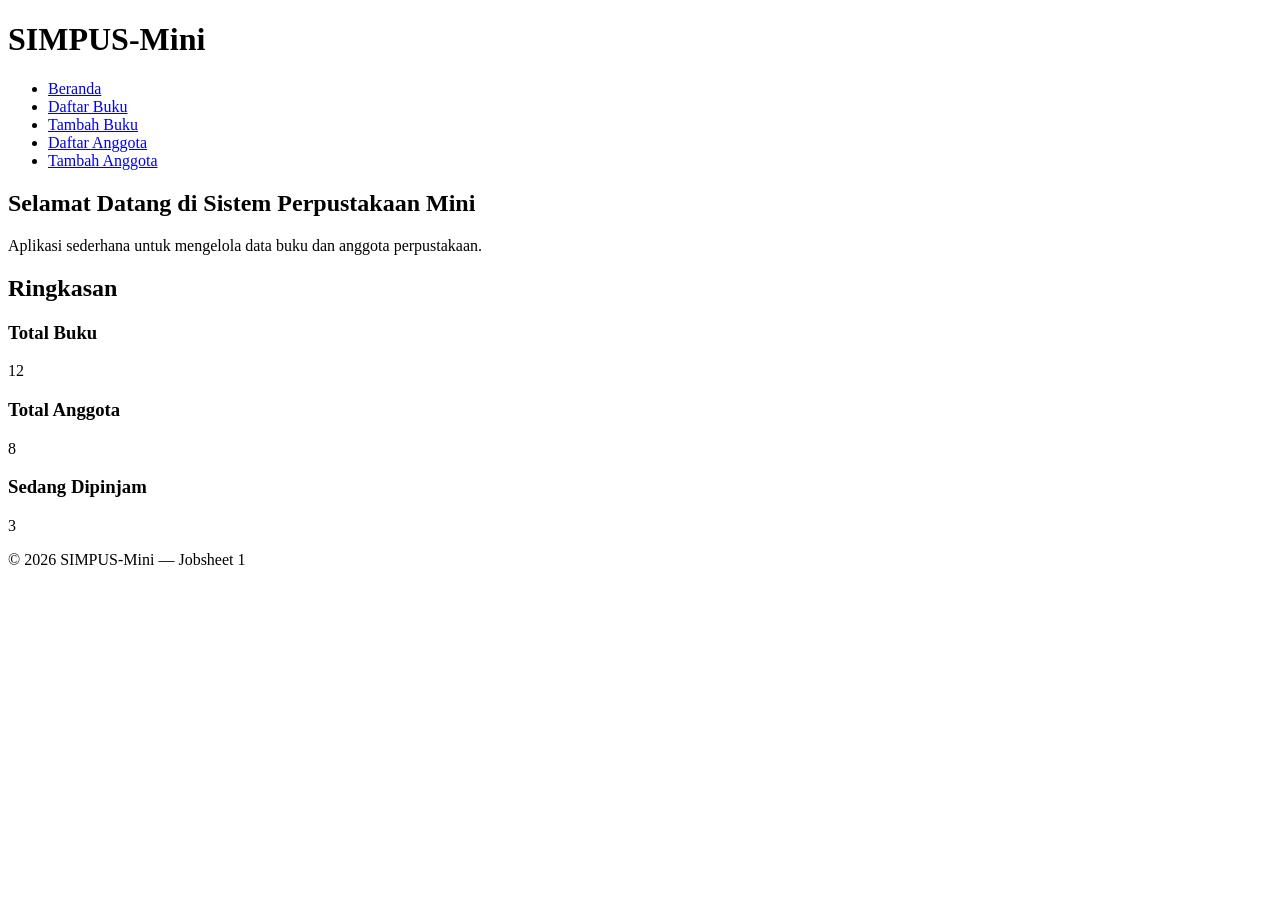
<file: jobsheet-01/index.html>
<!DOCTYPE html>
<html lang="id">
<head>
    <meta charset="UTF-8">
    <title>SIMPUS-Mini | Beranda</title>
</head>
<body>
    <header>
        <h1>SIMPUS-Mini</h1>
        <nav>
            <ul>
                <li><a href="index.html">Beranda</a></li>
                <li><a href="buku/list.html">Daftar Buku</a></li>
                <li><a href="buku/tambah.html">Tambah Buku</a></li>
                <li><a href="anggota/list.html">Daftar Anggota</a></li>
                <li><a href="anggota/tambah.html">Tambah Anggota</a></li>
            </ul>
        </nav>
    </header>

    <main>
        <section>
            <h2>Selamat Datang di Sistem Perpustakaan Mini</h2>
            <p>Aplikasi sederhana untuk mengelola data buku dan anggota perpustakaan.</p>
        </section>

        <section>
            <h2>Ringkasan</h2>
            <article>
                <h3>Total Buku</h3>
                <p>12</p>
            </article>
            <article>
                <h3>Total Anggota</h3>
                <p>8</p>
            </article>
            <article>
                <h3>Sedang Dipinjam</h3>
                <p>3</p>
            </article>
        </section>
    </main>

    <footer>
        <p>&copy; 2026 SIMPUS-Mini &mdash; Jobsheet 1</p>
    </footer>
</body>
</html>
</file>
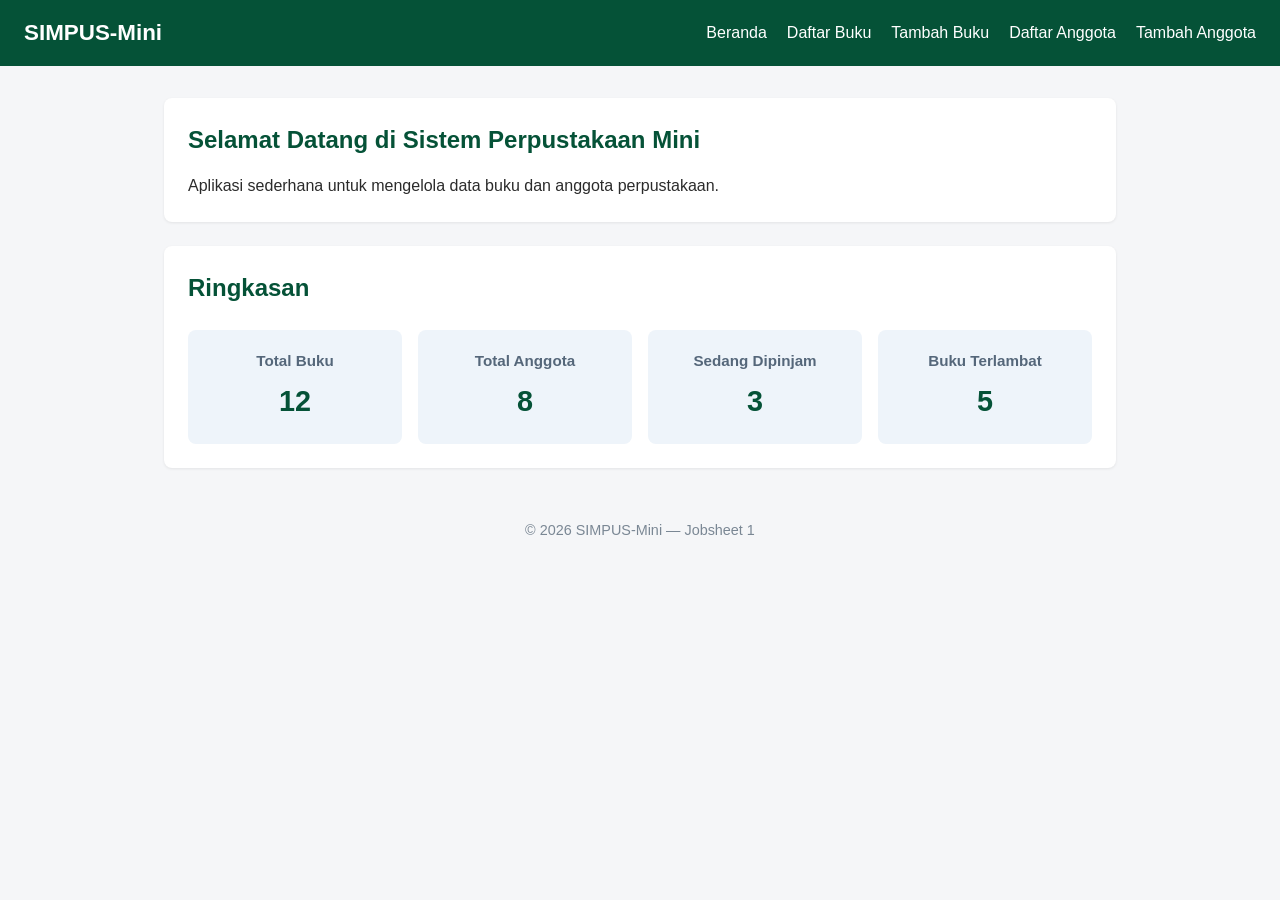
<file: jobsheet-02/index.html>
<!DOCTYPE html>
<html lang="id">
<head>
    <meta charset="UTF-8">
    <title>SIMPUS-Mini | Beranda</title>
    <link rel="stylesheet" href="assets/css/style.css">
</head>
<body>
    <header>
        <h1>SIMPUS-Mini</h1>
        <nav>
            <ul>
                <li><a href="index.html">Beranda</a></li>
                <li><a href="buku/list.html">Daftar Buku</a></li>
                <li><a href="buku/tambah.html">Tambah Buku</a></li>
                <li><a href="anggota/list.html">Daftar Anggota</a></li>
                <li><a href="anggota/tambah.html">Tambah Anggota</a></li>
            </ul>
        </nav>
    </header>

    <main>
        <section>
            <h2>Selamat Datang di Sistem Perpustakaan Mini</h2>
            <p>Aplikasi sederhana untuk mengelola data buku dan anggota perpustakaan.</p>
        </section>

        <section>
            <h2>Ringkasan</h2>
            <article>
                <h3>Total Buku</h3>
                <p>12</p>
            </article>
            <article>
                <h3>Total Anggota</h3>
                <p>8</p>
            </article>
            <article>
                <h3>Sedang Dipinjam</h3>
                <p>3</p>
            </article>
            <article>
                <h3>Buku Terlambat</h3>
                <p>5</p>
            </article>
        </section>
    </main>

    <footer>
        <p>&copy; 2026 SIMPUS-Mini &mdash; Jobsheet 1</p>
    </footer>
</body>
</html>
</file>
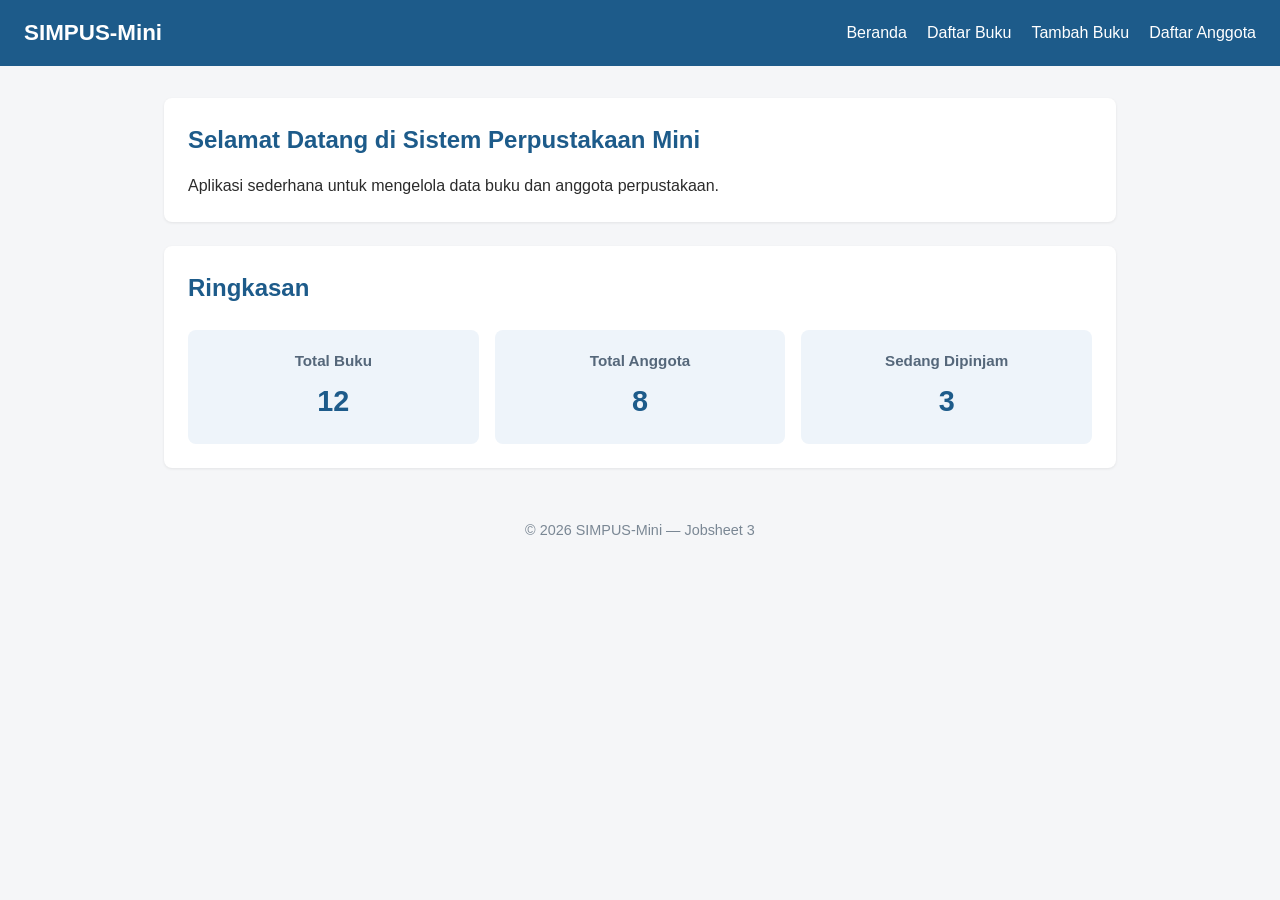
<file: jobsheet-03/index.html>
<!DOCTYPE html>
<html lang="id">
<head>
    <meta charset="UTF-8">
    <meta name="viewport" content="width=device-width, initial-scale=1">
    <title>SIMPUS-Mini | Beranda</title>
    <link rel="stylesheet" href="assets/css/style.css">
</head>
<body>
    <header>
        <h1>SIMPUS-Mini</h1>
        <input type="checkbox" id="nav-toggle" class="nav-toggle">
        <nav>
            <ul>
                <li><a href="index.html">Beranda</a></li>
                <li><a href="buku/list.html">Daftar Buku</a></li>
                <li><a href="buku/tambah.html">Tambah Buku</a></li>
                <li><a href="anggota/list.html">Daftar Anggota</a></li>
            </ul>
        </nav>
        <label for="nav-toggle" class="nav-toggle-label">&#9776;</label>
    </header>

    <main>
        <section>
            <h2>Selamat Datang di Sistem Perpustakaan Mini</h2>
            <p>Aplikasi sederhana untuk mengelola data buku dan anggota perpustakaan.</p>
        </section>

        <section>
            <h2>Ringkasan</h2>
            <article>
                <h3>Total Buku</h3>
                <p>12</p>
            </article>
            <article>
                <h3>Total Anggota</h3>
                <p>8</p>
            </article>
            <article>
                <h3>Sedang Dipinjam</h3>
                <p>3</p>
            </article>
        </section>
    </main>

    <footer>
        <p>&copy; 2026 SIMPUS-Mini &mdash; Jobsheet 3</p>
    </footer>
</body>
</html>
</file>
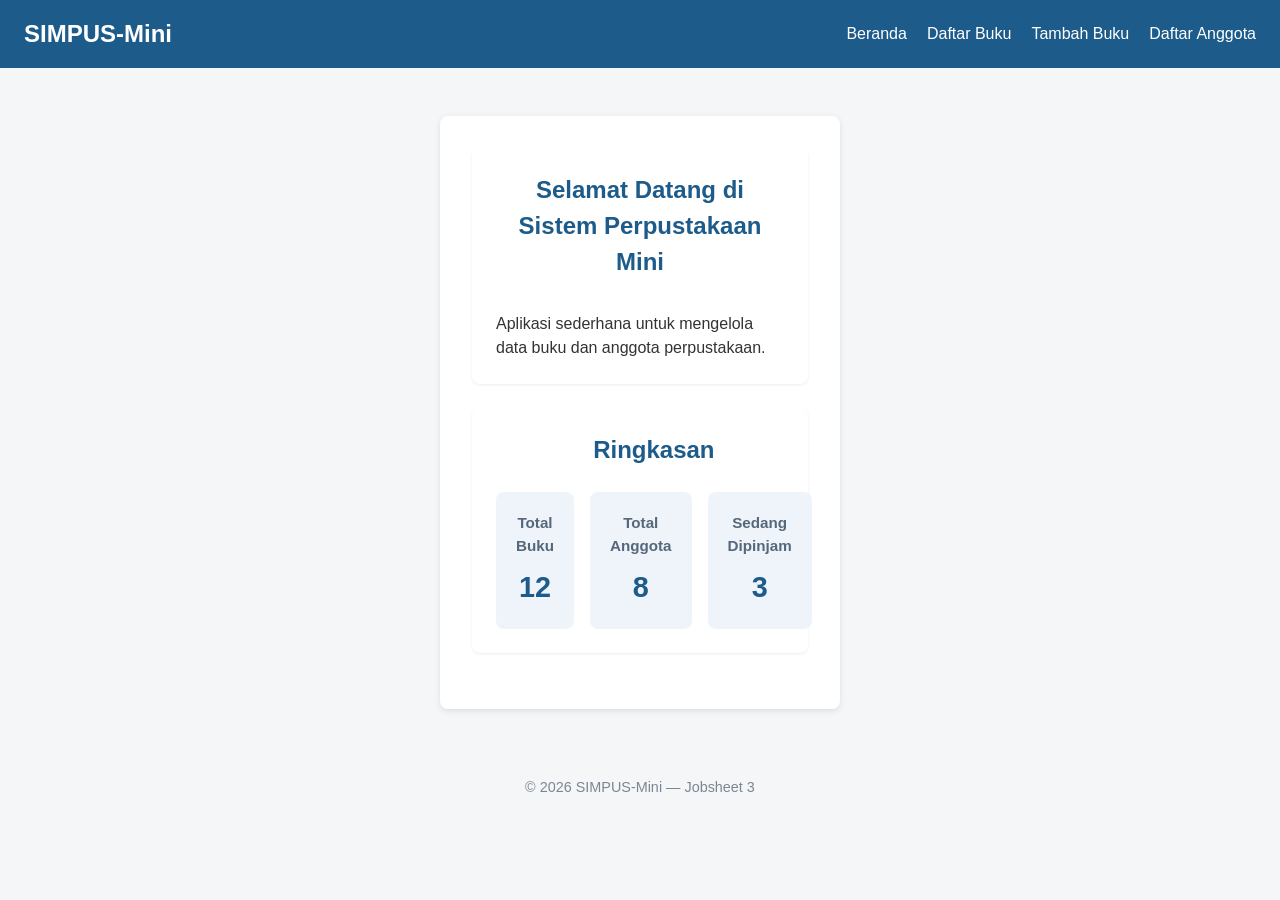
<file: jobsheet-04/index.html>
<!DOCTYPE html>
<html lang="id">
<head>
    <meta charset="UTF-8">
    <meta name="viewport" content="width=device-width, initial-scale=1">
    <title>SIMPUS-Mini | Beranda</title>
    <link rel="stylesheet" href="assets/css/style.css">
</head>
<body>
    <header>
        <h1>SIMPUS-Mini</h1>
        <input type="checkbox" id="nav-toggle" class="nav-toggle">
        <label for="nav-toggle" class="nav-toggle-label">&#9776;</label>
        <nav>
            <ul>
                <li><a href="index.html">Beranda</a></li>
                <li><a href="buku/list.html">Daftar Buku</a></li>
                <li><a href="buku/tambah.html">Tambah Buku</a></li>
                <li><a href="anggota/list.html">Daftar Anggota</a></li>
            </ul>
        </nav>
    </header>

    <main>
        <section>
            <h2>Selamat Datang di Sistem Perpustakaan Mini</h2>
            <p>Aplikasi sederhana untuk mengelola data buku dan anggota perpustakaan.</p>
        </section>

        <section>
            <h2>Ringkasan</h2>
            <article>
                <h3>Total Buku</h3>
                <p>12</p>
            </article>
            <article>
                <h3>Total Anggota</h3>
                <p>8</p>
            </article>
            <article>
                <h3>Sedang Dipinjam</h3>
                <p>3</p>
            </article>
        </section>
    </main>

    <footer>
        <p>&copy; 2026 SIMPUS-Mini &mdash; Jobsheet 3</p>
    </footer>
</body>
</html>
</file>
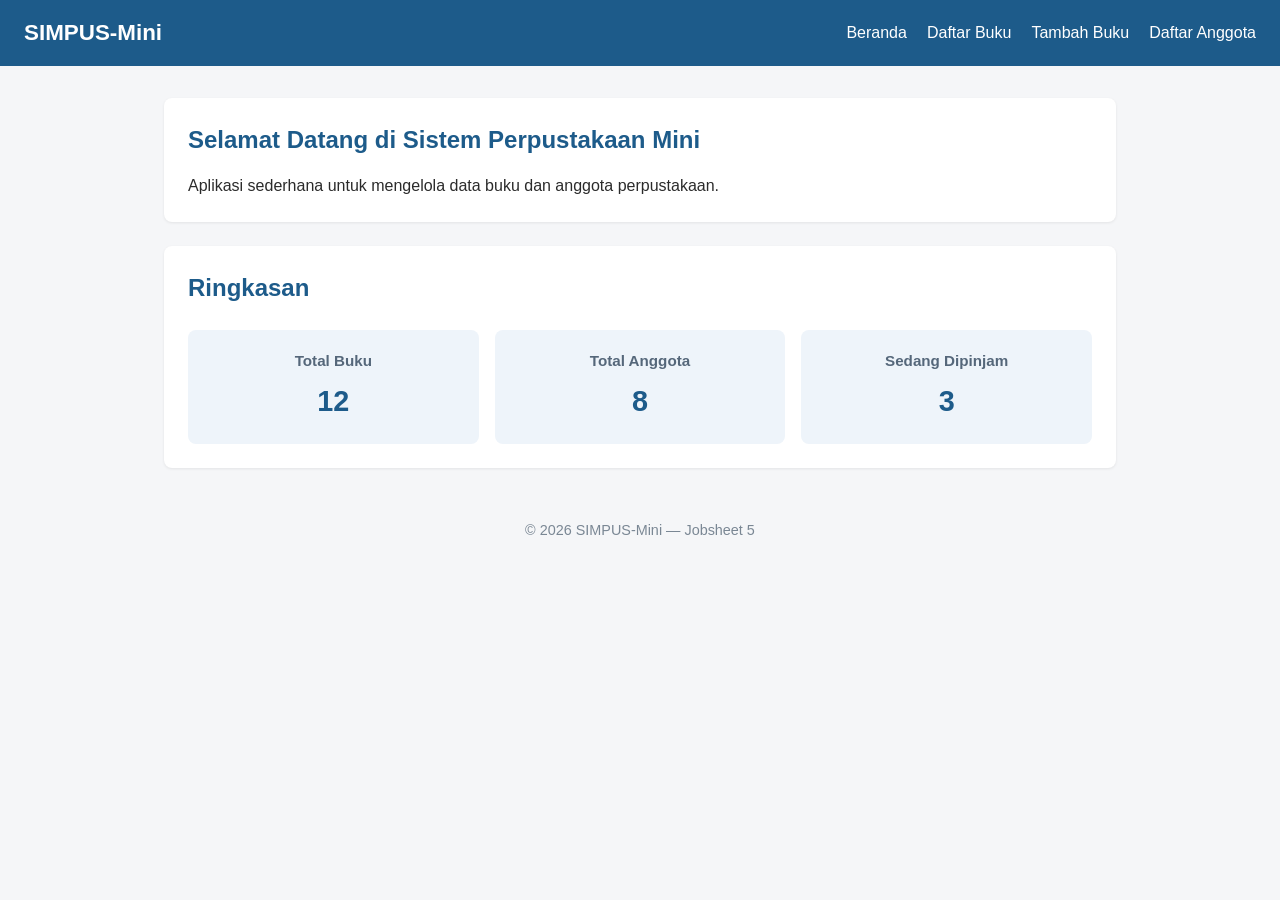
<file: jobsheet-05/index.html>
<!DOCTYPE html>
<html lang="id">
<head>
    <meta charset="UTF-8">
    <meta name="viewport" content="width=device-width, initial-scale=1">
    <title>SIMPUS-Mini | Beranda</title>
    <link rel="stylesheet" href="assets/css/style.css">
</head>
<body>
    <header>
        <h1>SIMPUS-Mini</h1>
        <button type="button" id="nav-toggle-btn" class="nav-toggle-label" aria-label="Menu">&#9776;</button>
        <nav>
            <ul>
                <li><a href="index.html">Beranda</a></li>
                <li><a href="buku/list.html">Daftar Buku</a></li>
                <li><a href="buku/tambah.html">Tambah Buku</a></li>
                <li><a href="anggota/list.html">Daftar Anggota</a></li>
            </ul>
        </nav>
    </header>

    <main>
        <section>
            <h2>Selamat Datang di Sistem Perpustakaan Mini</h2>
            <p>Aplikasi sederhana untuk mengelola data buku dan anggota perpustakaan.</p>
        </section>

        <section>
            <h2>Ringkasan</h2>
            <article>
                <h3>Total Buku</h3>
                <p>12</p>
            </article>
            <article>
                <h3>Total Anggota</h3>
                <p>8</p>
            </article>
            <article>
                <h3>Sedang Dipinjam</h3>
                <p>3</p>
            </article>
        </section>
    </main>

    <footer>
        <p>&copy; 2026 SIMPUS-Mini &mdash; Jobsheet 5</p>
    </footer>
    <script src="assets/js/app.js"></script>
</body>
</html>
</file>
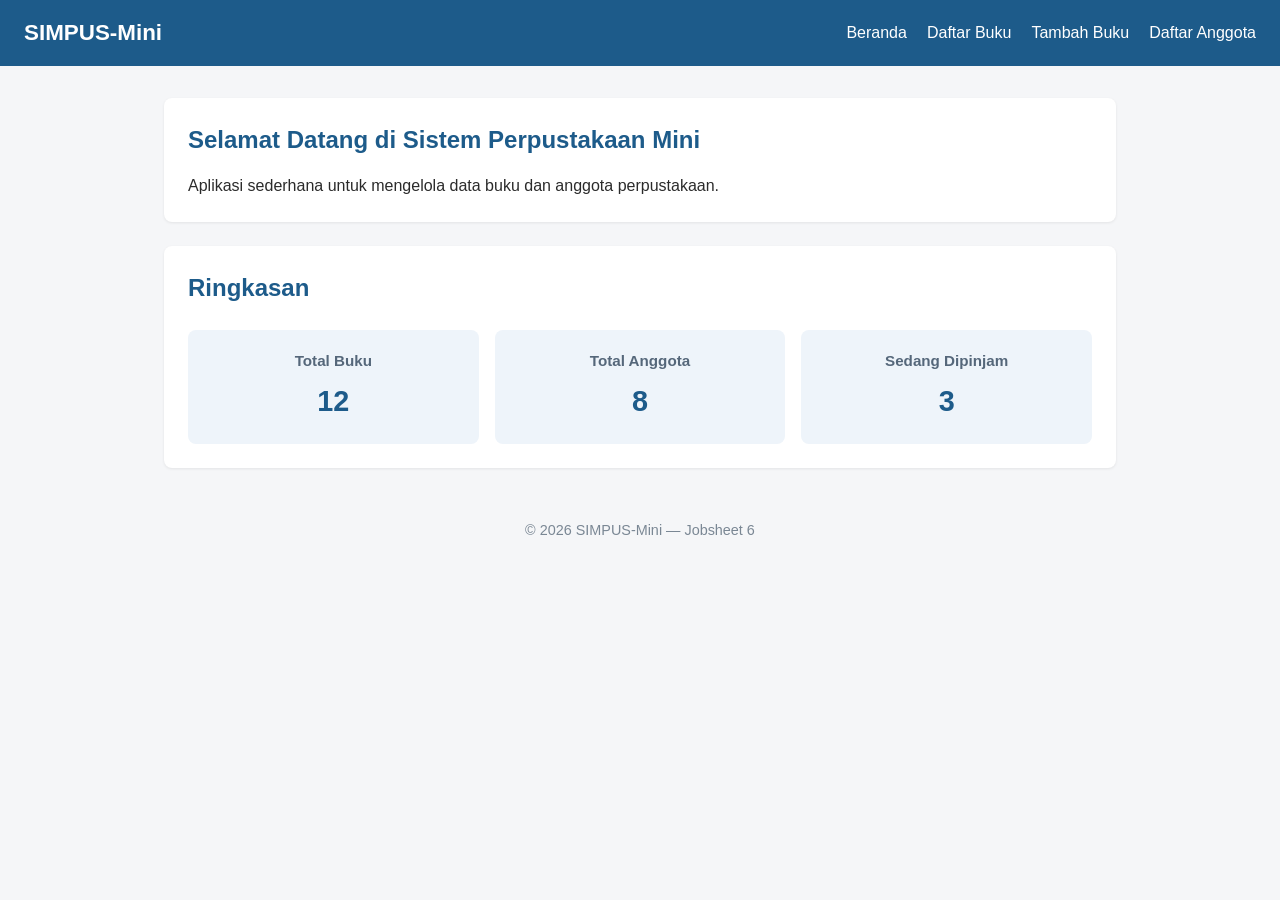
<file: jobsheet-06/index.html>
<!DOCTYPE html>
<html lang="id">
<head>
    <meta charset="UTF-8">
    <meta name="viewport" content="width=device-width, initial-scale=1">
    <title>SIMPUS-Mini | Beranda</title>
    <link rel="stylesheet" href="assets/css/style.css">
</head>
<body>
    <header>
        <h1>SIMPUS-Mini</h1>
        <button type="button" id="nav-toggle-btn" class="nav-toggle-label" aria-label="Menu">&#9776;</button>
        <nav>
            <ul>
                <li><a href="index.html">Beranda</a></li>
                <li><a href="buku/list.html">Daftar Buku</a></li>
                <li><a href="buku/tambah.html">Tambah Buku</a></li>
                <li><a href="anggota/list.html">Daftar Anggota</a></li>
            </ul>
        </nav>
    </header>

    <main>
        <section>
            <h2>Selamat Datang di Sistem Perpustakaan Mini</h2>
            <p>Aplikasi sederhana untuk mengelola data buku dan anggota perpustakaan.</p>
        </section>

        <section>
            <h2>Ringkasan</h2>
            <article>
                <h3>Total Buku</h3>
                <p>12</p>
            </article>
            <article>
                <h3>Total Anggota</h3>
                <p>8</p>
            </article>
            <article>
                <h3>Sedang Dipinjam</h3>
                <p>3</p>
            </article>
        </section>
    </main>

    <footer>
        <p>&copy; 2026 SIMPUS-Mini &mdash; Jobsheet 6</p>
    </footer>
    <script src="assets/js/app.js"></script>
    <script src="assets/js/buku.js"></script>
    <script src="assets/js/anggota.js"></script>
</body>
</html>
</file>
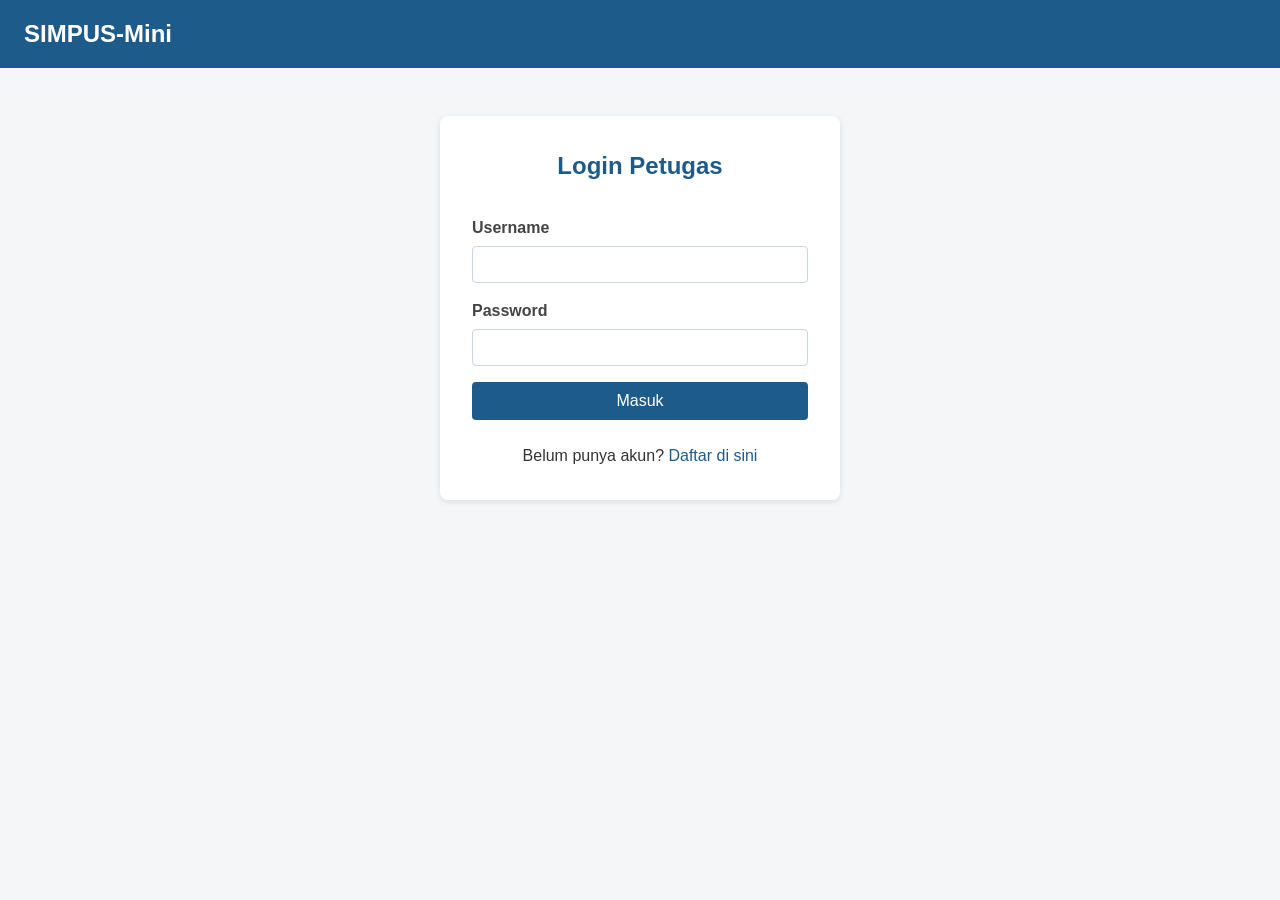
<file: jobsheet-04/login.html>
<!DOCTYPE html>
<html lang="en">
<head>
    <meta charset="UTF-8">
    <meta name="viewport" content="width=device-width, initial-scale=1.0">
    <title>Login - SIMPUS-Mini</title>
    <link rel="stylesheet" href="assets/css/style.css">
</head>
<body>
    <header>
        <h1>SIMPUS-Mini</h1>
    </header>

    <main>
        <h2>Login Petugas</h2>
        <form>
            <p>
                <label for="usernane">Username</label>
                <input type="text" name="username" id="username">
            </p>
            <p>
                <label for="password">Password</label>
                <input type="password" name="password" id="password">
            </p>
            <p>
                <button type="submit">Masuk</button>
            </p>
        </form>
        <p>
            Belum punya akun?
            <a href="#">Daftar di sini</a>
        </p>
    </main>
</body>
</html>
</file>
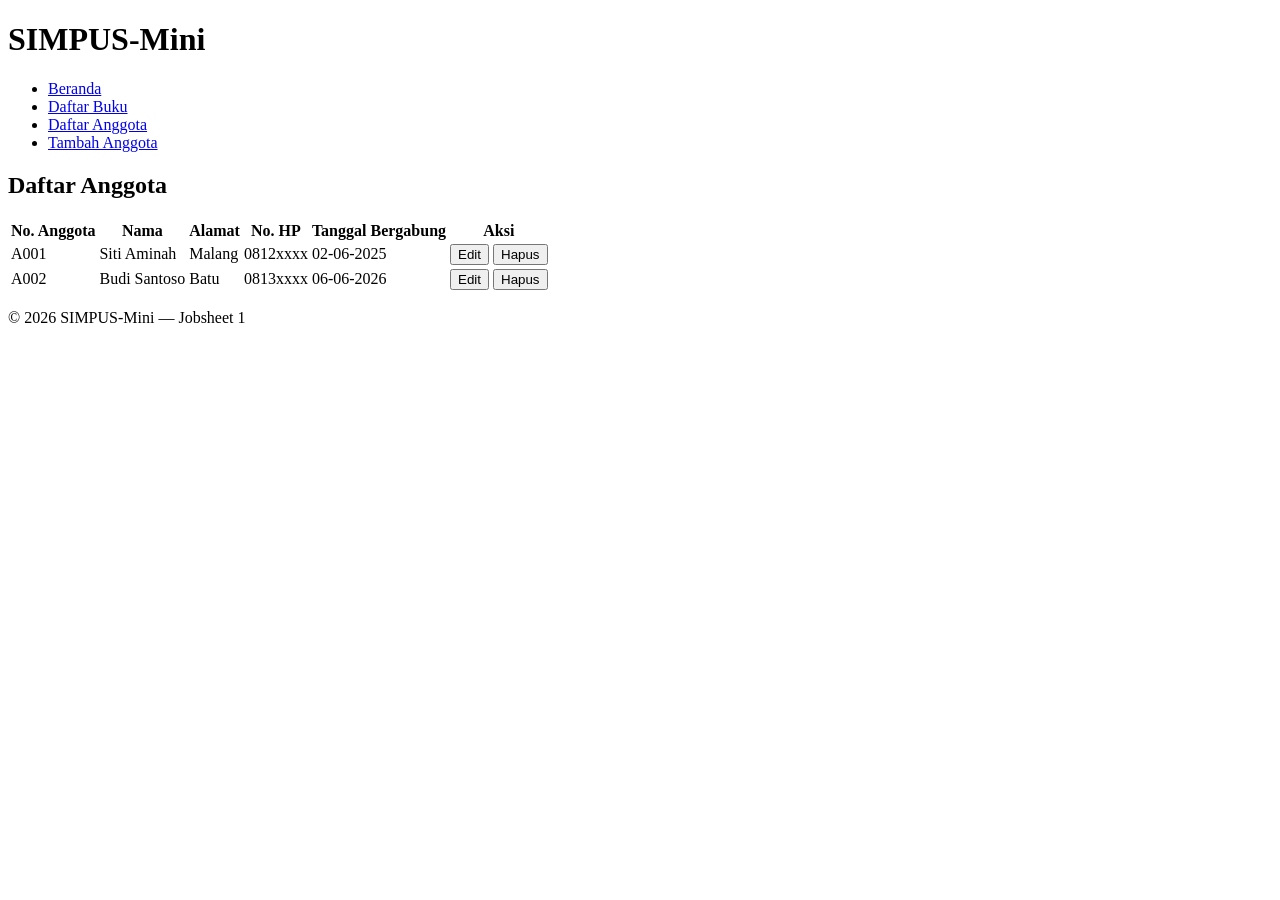
<file: jobsheet-01/anggota/list.html>
<!DOCTYPE html>
<html lang="id">
<head>
    <meta charset="UTF-8">
    <title>SIMPUS-Mini | Daftar Anggota</title>
</head>
<body>
    <header>
        <h1>SIMPUS-Mini</h1>
        <nav>
            <ul>
                <li><a href="../index.html">Beranda</a></li>
                <li><a href="../buku/list.html">Daftar Buku</a></li>
                <li><a href="list.html">Daftar Anggota</a></li>
                <li><a href="tambah.html">Tambah Anggota</a></li>
            </ul>
        </nav>
    </header>

    <main>
        <section>
            <h2>Daftar Anggota</h2>
            <table>
                <thead>
                    <tr>
                        <th>No. Anggota</th>
                        <th>Nama</th>
                        <th>Alamat</th>
                        <th>No. HP</th>
                        <th>Tanggal Bergabung</th>
                        <th>Aksi</th>
                    </tr>
                </thead>
                <tbody>
                    <tr>
                        <td>A001</td>
                        <td>Siti Aminah</td>
                        <td>Malang</td>
                        <td>0812xxxx</td>
                        <td>02-06-2025</td>
                        <td>
                            <button type="button">Edit</button>
                            <button type="button">Hapus</button>
                        </td>
                    </tr>
                    <tr>
                        <td>A002</td>
                        <td>Budi Santoso</td>
                        <td>Batu</td>
                        <td>0813xxxx</td>
                        <td>06-06-2026</td>
                        <td>
                            <button type="button">Edit</button>
                            <button type="button">Hapus</button>
                        </td>
                    </tr>
                </tbody>
            </table>
        </section>
    </main>

    <footer>
        <p>&copy; 2026 SIMPUS-Mini &mdash; Jobsheet 1</p>
    </footer>
</body>
</html>
</file>
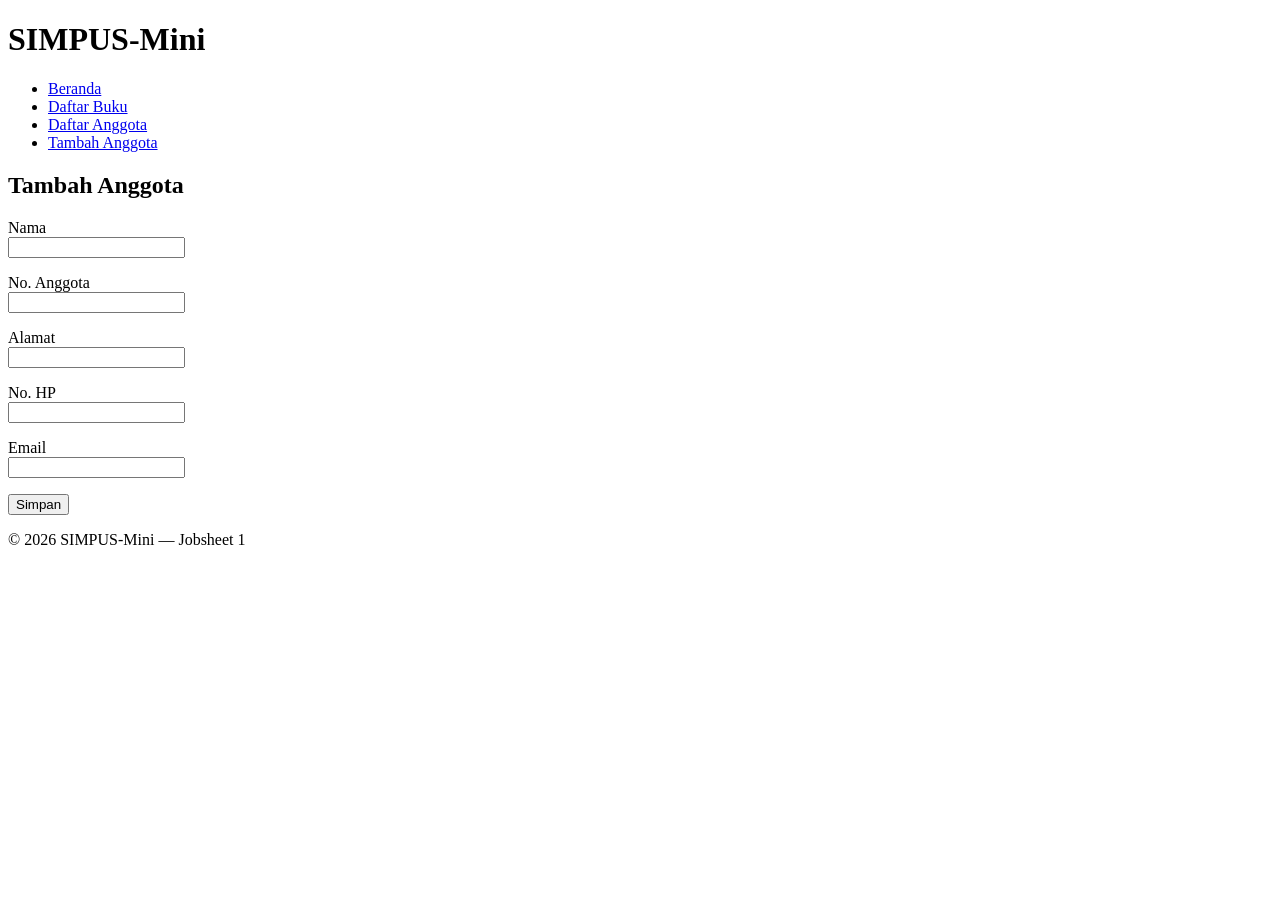
<file: jobsheet-01/anggota/tambah.html>
<!DOCTYPE html>
<html lang="id">
<head>
    <meta charset="UTF-8">
    <title>SIMPUS-Mini | Tambah Anggota</title>
</head>
<body>
    <header>
        <h1>SIMPUS-Mini</h1>
        <nav>
            <ul>
                <li><a href="../index.html">Beranda</a></li>
                <li><a href="../buku/list.html">Daftar Buku</a></li>
                <li><a href="list.html">Daftar Anggota</a></li>
                <li><a href="tambah.html">Tambah Anggota</a></li>
            </ul>
        </nav>
    </header>

    <main>
        <section>
            <h2>Tambah Anggota</h2>
            <form>
                <p>
                    <label for="nama">Nama</label><br>
                    <input type="text" id="nama" name="nama" required>
                </p>
                <p>
                    <label for="no_anggota">No. Anggota</label><br>
                    <input type="text" id="no_anggota" name="no_anggota" required>
                </p>
                <p>
                    <label for="alamat">Alamat</label><br>
                    <input type="text" id="alamat" name="alamat">
                </p>
                <p>
                    <label for="no_hp">No. HP</label><br>
                    <input type="text" id="no_hp" name="no_hp">
                </p>
                <p>
                    <label for="email">Email</label><br>
                    <input type="email" id="email" name="email">
                </p>
                <p>
                    <button type="submit">Simpan</button>
                </p>
            </form>
        </section>
    </main>

    <footer>
        <p>&copy; 2026 SIMPUS-Mini &mdash; Jobsheet 1</p>
    </footer>
</body>
</html>
</file>
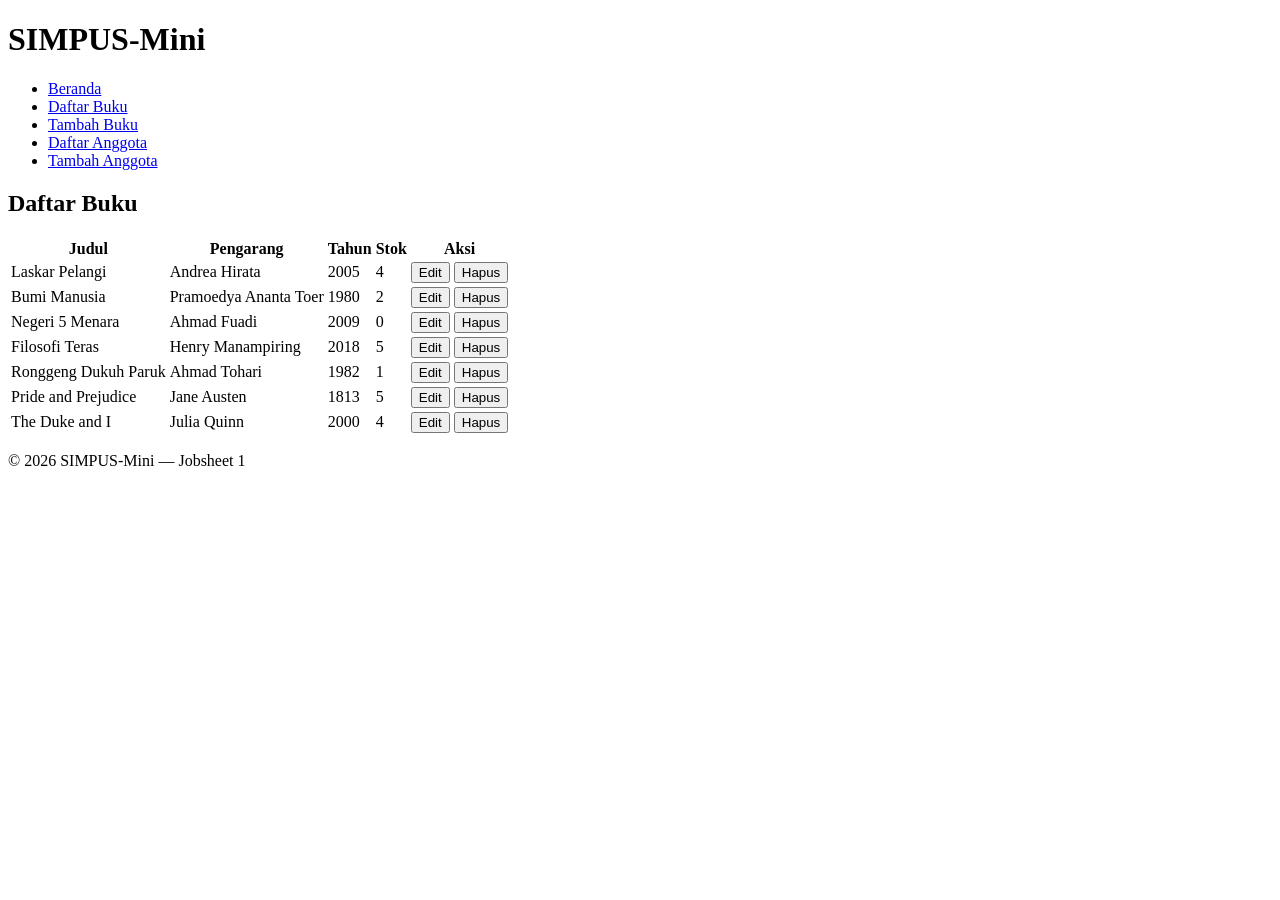
<file: jobsheet-01/buku/list.html>
<!DOCTYPE html>
<html lang="id">
<head>
    <meta charset="UTF-8">
    <title>SIMPUS-Mini | Daftar Buku</title>
</head>
<body>
    <header>
        <h1>SIMPUS-Mini</h1>
        <nav>
            <ul>
                <li><a href="../index.html">Beranda</a></li>
                <li><a href="list.html">Daftar Buku</a></li>
                <li><a href="tambah.html">Tambah Buku</a></li>
                <li><a href="../anggota/list.html">Daftar Anggota</a></li>
                <li><a href="../anggota/tambah.html">Tambah Anggota</a></li>
            </ul>
        </nav>
    </header>

    <main>
        <section>
            <h2>Daftar Buku</h2>
            <table>
                <thead>
                    <tr>
                        <th>Judul</th>
                        <th>Pengarang</th>
                        <th>Tahun</th>
                        <th>Stok</th>
                        <th>Aksi</th>
                    </tr>
                </thead>
                <tbody>
                    <tr>
                        <td>Laskar Pelangi</td>
                        <td>Andrea Hirata</td>
                        <td>2005</td>
                        <td>4</td>
                        <td>
                            <button type="button">Edit</button>
                            <button type="button">Hapus</button>
                        </td>
                    </tr>
                    <tr>
                        <td>Bumi Manusia</td>
                        <td>Pramoedya Ananta Toer</td>
                        <td>1980</td>
                        <td>2</td>
                        <td>
                            <button type="button">Edit</button>
                            <button type="button">Hapus</button>
                        </td>
                    </tr>
                    <tr>
                        <td>Negeri 5 Menara</td>
                        <td>Ahmad Fuadi</td>
                        <td>2009</td>
                        <td>0</td>
                        <td>
                            <button type="button">Edit</button>
                            <button type="button">Hapus</button>
                        </td>
                    </tr>
                    <tr>
                        <td>Filosofi Teras</td>
                        <td>Henry Manampiring</td>
                        <td>2018</td>
                        <td>5</td>
                        <td>
                            <button type="button">Edit</button>
                            <button type="button">Hapus</button>
                        </td>
                    </tr>
                    <tr>
                        <td>Ronggeng Dukuh Paruk</td>
                        <td>Ahmad Tohari</td>
                        <td>1982</td>
                        <td>1</td>
                        <td>
                            <button type="button">Edit</button>
                            <button type="button">Hapus</button>
                        </td>
                    </tr>
                    <tr>
                        <td>Pride and Prejudice</td>
                        <td>Jane Austen</td>
                        <td>1813</td>
                        <td>5</td>
                        <td>
                            <button type="button">Edit</button>
                            <button type="button">Hapus</button>
                        </td>
                    </tr>
                    <tr>
                        <td>The Duke and I</td>
                        <td>Julia Quinn</td>
                        <td>2000</td>
                        <td>4</td>
                        <td>
                            <button type="button">Edit</button>
                            <button type="button">Hapus</button>
                        </td>
                    </tr>
                </tbody>
            </table>
        </section>
    </main>

    <footer>
        <p>&copy; 2026 SIMPUS-Mini &mdash; Jobsheet 1</p>
    </footer>
</body>
</html>
</file>
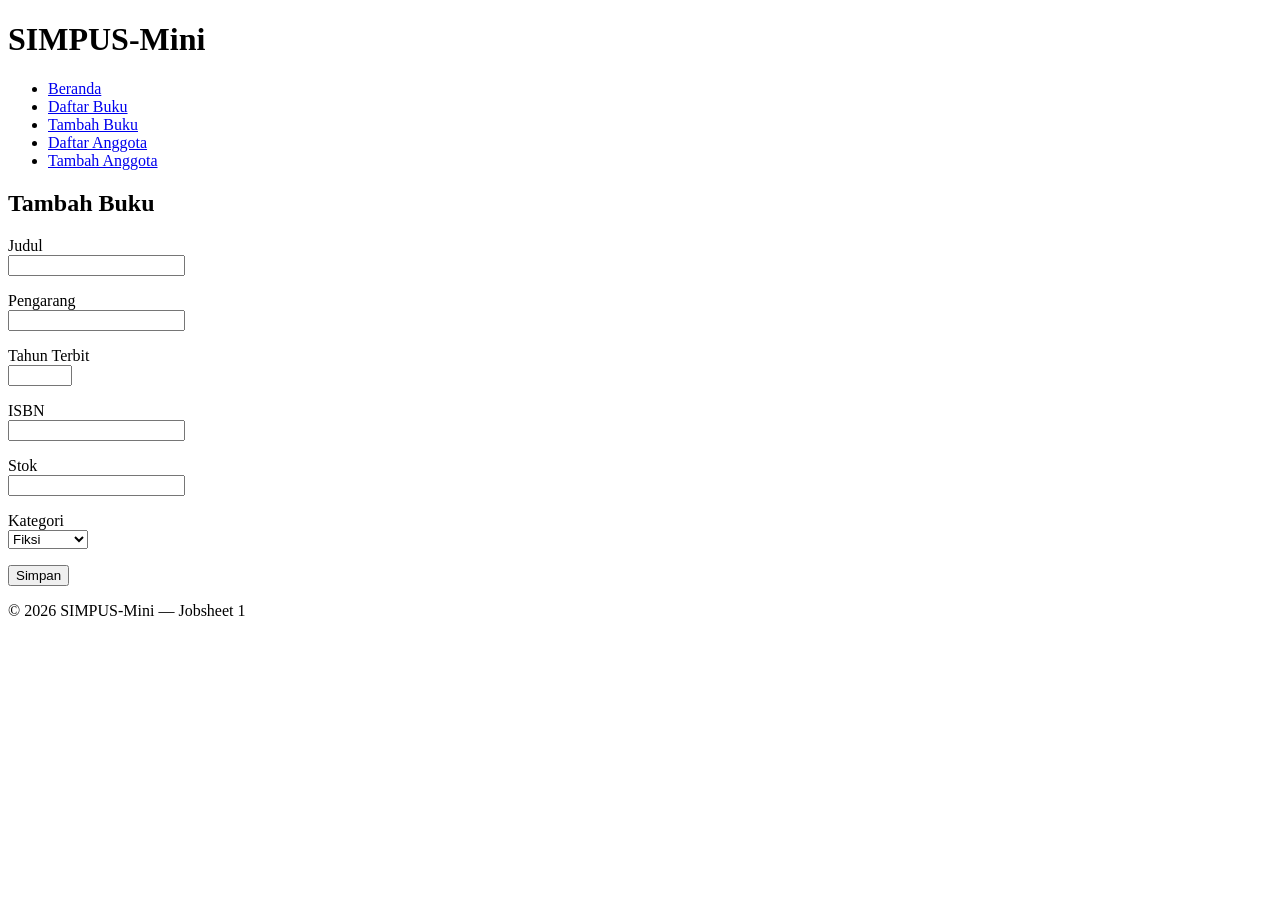
<file: jobsheet-01/buku/tambah.html>
<!DOCTYPE html>
<html lang="id">
<head>
    <meta charset="UTF-8">
    <title>SIMPUS-Mini | Tambah Buku</title>
</head>
<body>
    <header>
        <h1>SIMPUS-Mini</h1>
        <nav>
            <ul>
                <li><a href="../index.html">Beranda</a></li>
                <li><a href="list.html">Daftar Buku</a></li>
                <li><a href="tambah.html">Tambah Buku</a></li>
                <li><a href="../anggota/list.html">Daftar Anggota</a></li>
                <li><a href="../anggota/tambah.html">Tambah Anggota</a></li>
            </ul>
        </nav>
    </header>

    <main>
        <section>
            <h2>Tambah Buku</h2>
            <form>
                <p>
                    <label for="judul">Judul</label><br>
                    <input type="text" id="judul" name="judul" required>
                </p>
                <p>
                    <label for="pengarang">Pengarang</label><br>
                    <input type="text" id="pengarang" name="pengarang" required>
                </p>
                <p>
                    <label for="tahun">Tahun Terbit</label><br>
                    <input type="number" id="tahun" name="tahun" min="1900" max="2026" required>
                </p>
                <p>
                    <label for="isbn">ISBN</label><br>
                    <input type="text" id="isbn" name="isbn">
                </p>
                <p>
                    <label for="stok">Stok</label><br>
                    <input type="number" id="stok" name="stok" min="0" required>
                </p>
                <p>
                    <label for="kategori">Kategori</label><br>
                    <select id="kategori" name="kategori">
                        <option value="fiksi">Fiksi</option>
                        <option value="non-fiksi">Non-Fiksi</option>
                        <option value="referensi">Referensi</option>
                    </select>
                </p>
                <p>
                    <button type="submit">Simpan</button>
                </p>
            </form>
        </section>
    </main>

    <footer>
        <p>&copy; 2026 SIMPUS-Mini &mdash; Jobsheet 1</p>
    </footer>
</body>
</html>
</file>
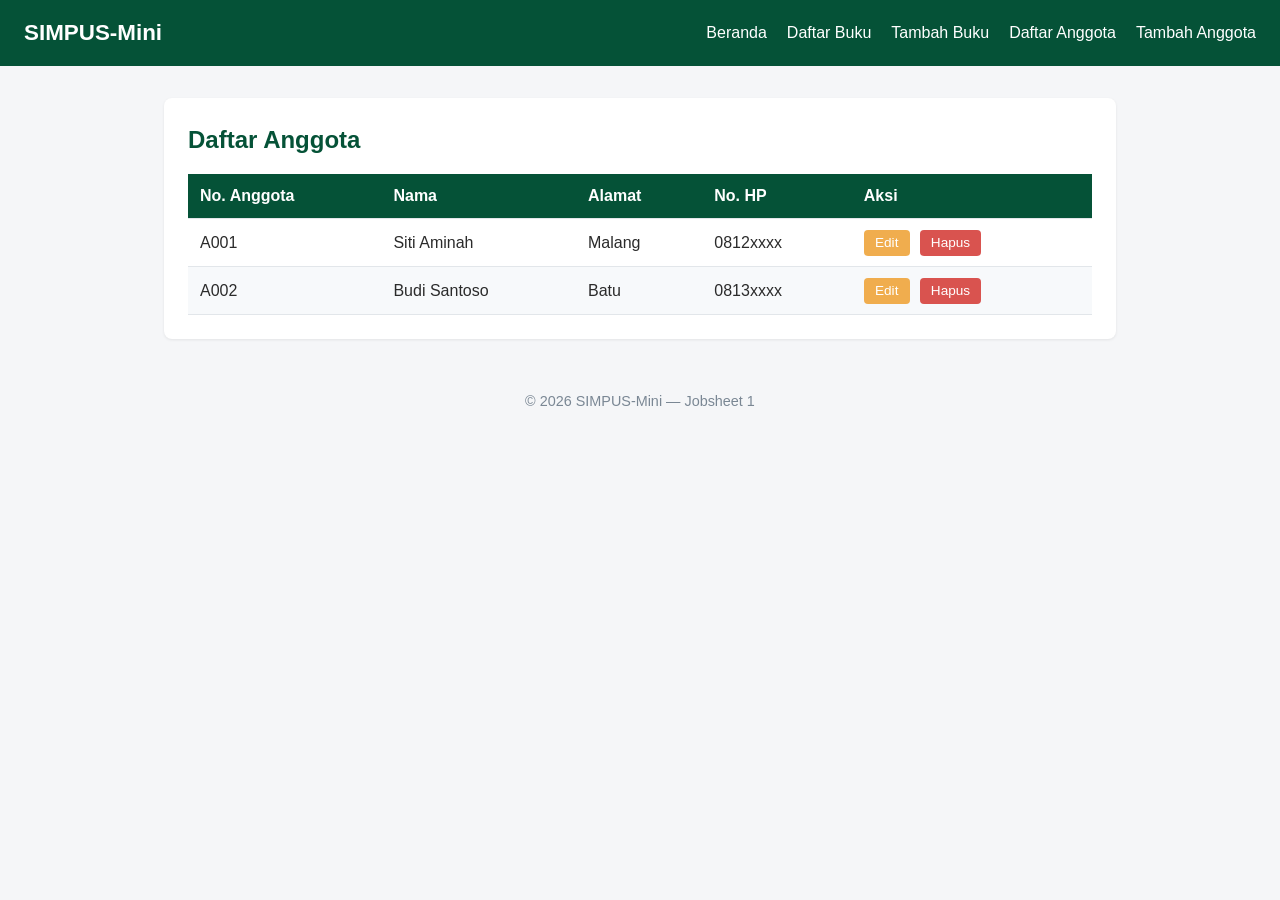
<file: jobsheet-02/anggota/list.html>
<!DOCTYPE html>
<html lang="id">
<head>
    <meta charset="UTF-8">
    <title>SIMPUS-Mini | Daftar Anggota</title>
    <link rel="stylesheet" href="../assets/css/style.css">
</head>
<body>
    <header>
        <h1>SIMPUS-Mini</h1>
        <nav>
            <ul>
                <li><a href="../index.html">Beranda</a></li>
                <li><a href="../buku/list.html">Daftar Buku</a></li>
                <li><a href="../buku/tambah.html">Tambah Buku</a></li>
                <li><a href="list.html">Daftar Anggota</a></li>
                <li><a href="tambah.html">Tambah Anggota</a></li>
            </ul>
        </nav>
    </header>

    <main>
        <section>
            <h2>Daftar Anggota</h2>
            <table>
                <thead>
                    <tr>
                        <th>No. Anggota</th>
                        <th>Nama</th>
                        <th>Alamat</th>
                        <th>No. HP</th>
                        <th>Aksi</th>
                    </tr>
                </thead>
                <tbody>
                    <tr>
                        <td>A001</td>
                        <td>Siti Aminah</td>
                        <td>Malang</td>
                        <td>0812xxxx</td>
                        <td>
                            <button type="button">Edit</button>
                            <button type="button">Hapus</button>
                        </td>
                    </tr>
                    <tr>
                        <td>A002</td>
                        <td>Budi Santoso</td>
                        <td>Batu</td>
                        <td>0813xxxx</td>
                        <td>
                            <button type="button">Edit</button>
                            <button type="button">Hapus</button>
                        </td>
                    </tr>
                </tbody>
            </table>
        </section>
    </main>

    <footer>
        <p>&copy; 2026 SIMPUS-Mini &mdash; Jobsheet 1</p>
    </footer>
</body>
</html>
</file>
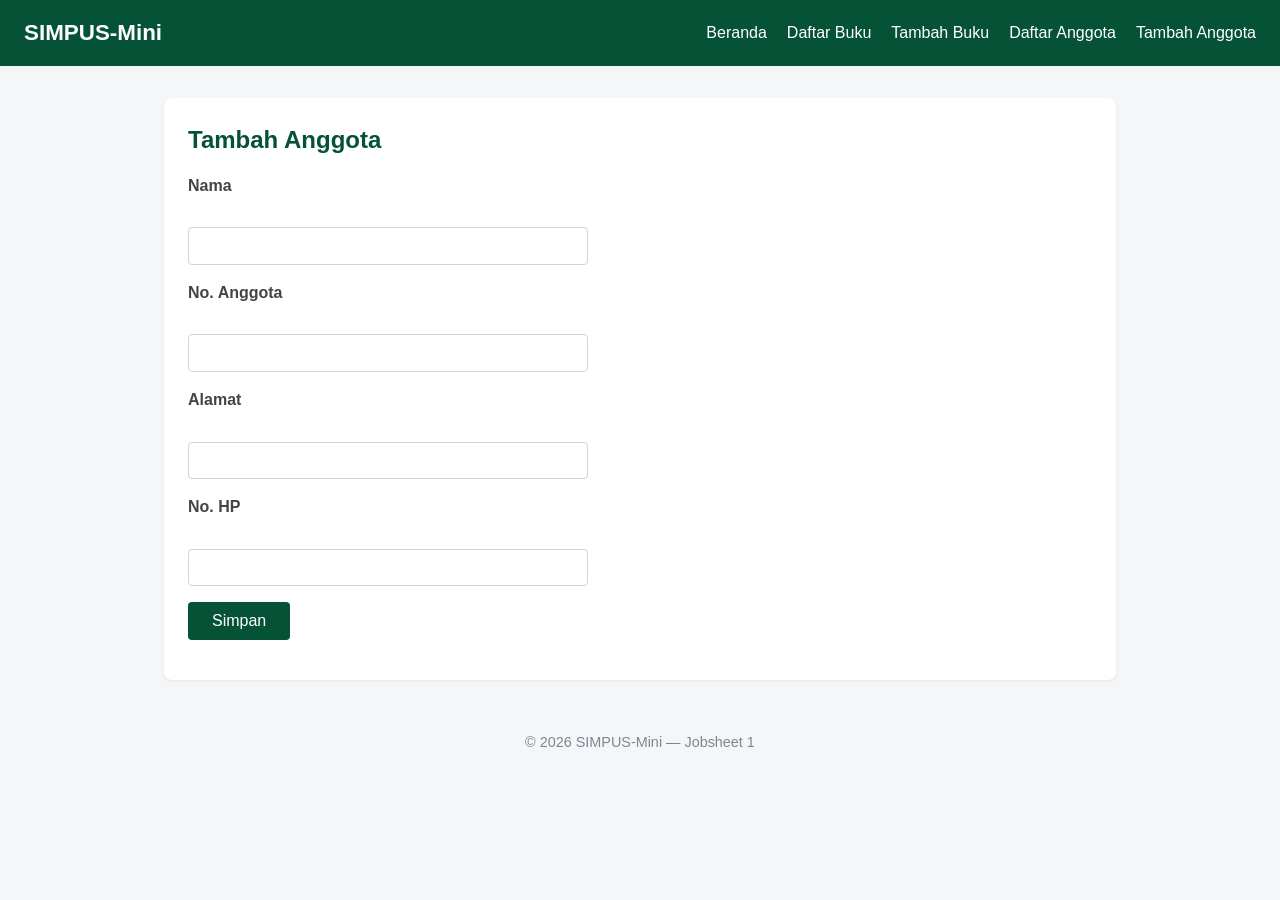
<file: jobsheet-02/anggota/tambah.html>
<!DOCTYPE html>
<html lang="id">
<head>
    <meta charset="UTF-8">
    <title>SIMPUS-Mini | Tambah Anggota</title>
    <link rel="stylesheet" href="../assets/css/style.css">
</head>
<body>
    <header>
        <h1>SIMPUS-Mini</h1>
        <nav>
            <ul>
                <li><a href="../index.html">Beranda</a></li>
                <li><a href="../buku/list.html">Daftar Buku</a></li>
                <li><a href="../buku/tambah.html">Tambah Buku</a></li>
                <li><a href="list.html">Daftar Anggota</a></li>
                <li><a href="tambah.html">Tambah Anggota</a></li>
            </ul>
        </nav>
    </header>

    <main>
        <section>
            <h2>Tambah Anggota</h2>
            <form>
                <p>
                    <label for="nama">Nama</label><br>
                    <input type="text" id="nama" name="nama" required>
                </p>
                <p>
                    <label for="no_anggota">No. Anggota</label><br>
                    <input type="text" id="no_anggota" name="no_anggota" required>
                </p>
                <p>
                    <label for="alamat">Alamat</label><br>
                    <input type="text" id="alamat" name="alamat">
                </p>
                <p>
                    <label for="no_hp">No. HP</label><br>
                    <input type="text" id="no_hp" name="no_hp">
                </p>
                <p>
                    <button type="submit">Simpan</button>
                </p>
            </form>
        </section>
    </main>

    <footer>
        <p>&copy; 2026 SIMPUS-Mini &mdash; Jobsheet 1</p>
    </footer>
</body>
</html>
</file>
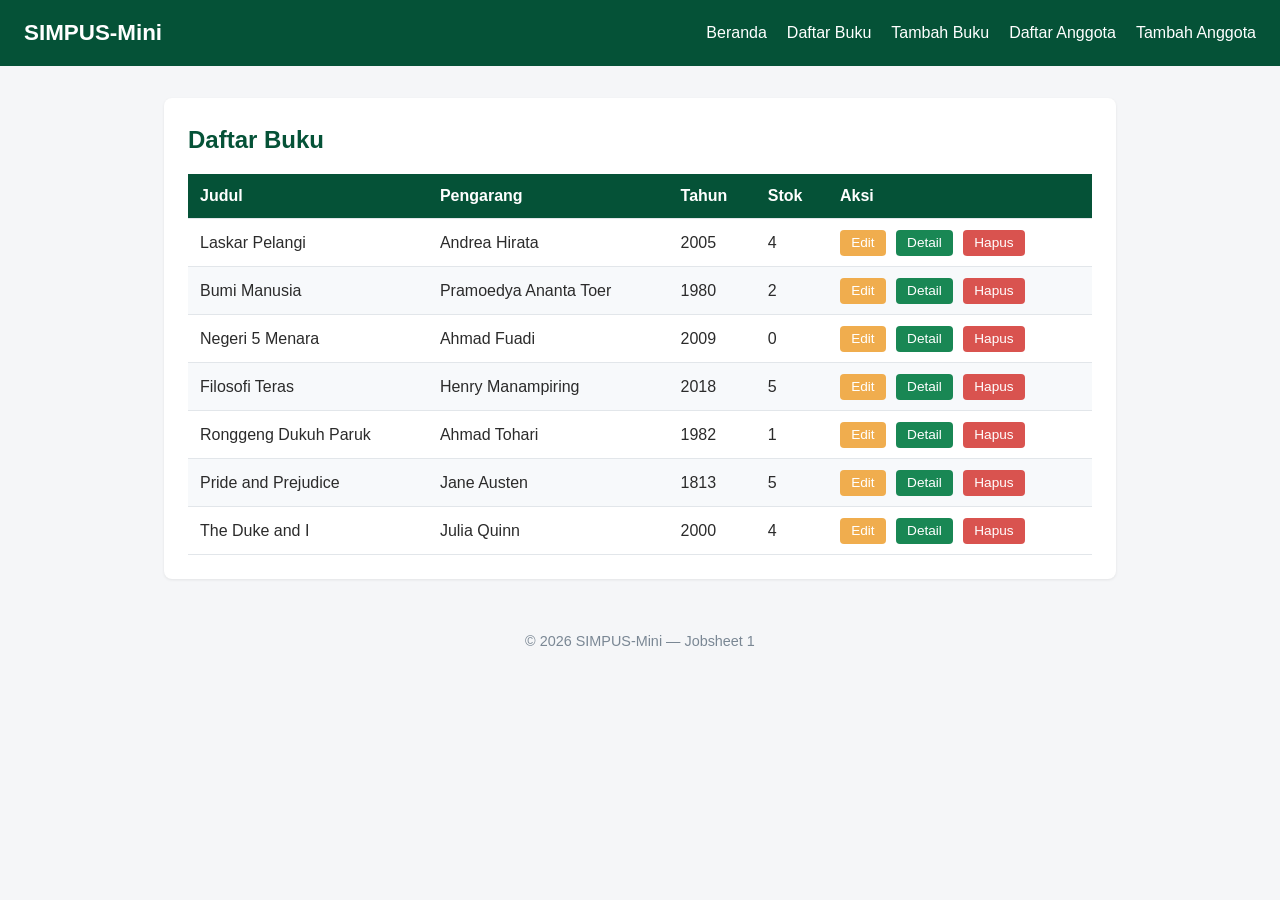
<file: jobsheet-02/buku/list.html>
<!DOCTYPE html>
<html lang="id">
<head>
    <meta charset="UTF-8">
    <title>SIMPUS-Mini | Daftar Buku</title>
    <link rel="stylesheet" href="../assets/css/style.css">
</head>
<body>
    <header>
        <h1>SIMPUS-Mini</h1>
        <nav>
            <ul>
                <li><a href="../index.html">Beranda</a></li>
                <li><a href="list.html">Daftar Buku</a></li>
                <li><a href="tambah.html">Tambah Buku</a></li>
                <li><a href="../anggota/list.html">Daftar Anggota</a></li>
                <li><a href="../anggota/tambah.html">Tambah Anggota</a></li>
            </ul>
        </nav>
    </header>

    <main>
        <section>
            <h2>Daftar Buku</h2>
            <table>
                <thead>
                    <tr>
                        <th>Judul</th>
                        <th>Pengarang</th>
                        <th>Tahun</th>
                        <th>Stok</th>
                        <th>Aksi</th>
                    </tr>
                </thead>
                <tbody>
                    <tr>
                        <td>Laskar Pelangi</td>
                        <td>Andrea Hirata</td>
                        <td>2005</td>
                        <td>4</td>
                        <td>
                            <button type="button">Edit</button>
                            <button type="button">Detail</button>
                            <button type="button">Hapus</button>
                        </td>
                    </tr>
                    <tr>
                        <td>Bumi Manusia</td>
                        <td>Pramoedya Ananta Toer</td>
                        <td>1980</td>
                        <td>2</td>
                        <td>
                            <button type="button">Edit</button>
                            <button type="button">Detail</button>
                            <button type="button">Hapus</button>
                        </td>
                    </tr>
                    <tr>
                        <td>Negeri 5 Menara</td>
                        <td>Ahmad Fuadi</td>
                        <td>2009</td>
                        <td>0</td>
                        <td>
                            <button type="button">Edit</button>
                            <button type="button">Detail</button>
                            <button type="button">Hapus</button>
                        </td>
                    </tr>
                    <tr>
                        <td>Filosofi Teras</td>
                        <td>Henry Manampiring</td>
                        <td>2018</td>
                        <td>5</td>
                        <td>
                            <button type="button">Edit</button>
                            <button type="button">Detail</button>
                            <button type="button">Hapus</button>
                        </td>
                    </tr>
                    <tr>
                        <td>Ronggeng Dukuh Paruk</td>
                        <td>Ahmad Tohari</td>
                        <td>1982</td>
                        <td>1</td>
                        <td>
                            <button type="button">Edit</button>
                            <button type="button">Detail</button>
                            <button type="button">Hapus</button>
                        </td>
                    </tr>
                    <tr>
                        <td>Pride and Prejudice</td>
                        <td>Jane Austen</td>
                        <td>1813</td>
                        <td>5</td>
                        <td>
                            <button type="button">Edit</button>
                            <button type="button">Detail</button>
                            <button type="button">Hapus</button>
                        </td>
                    </tr>
                    <tr>
                        <td>The Duke and I</td>
                        <td>Julia Quinn</td>
                        <td>2000</td>
                        <td>4</td>
                        <td>
                            <button type="button">Edit</button>
                            <button type="button">Detail</button>
                            <button type="button">Hapus</button>    
                        </td>
                    </tr>
                </tbody>
            </table>
        </section>
    </main>

    <footer>
        <p>&copy; 2026 SIMPUS-Mini &mdash; Jobsheet 1</p>
    </footer>
</body>
</html>
</file>
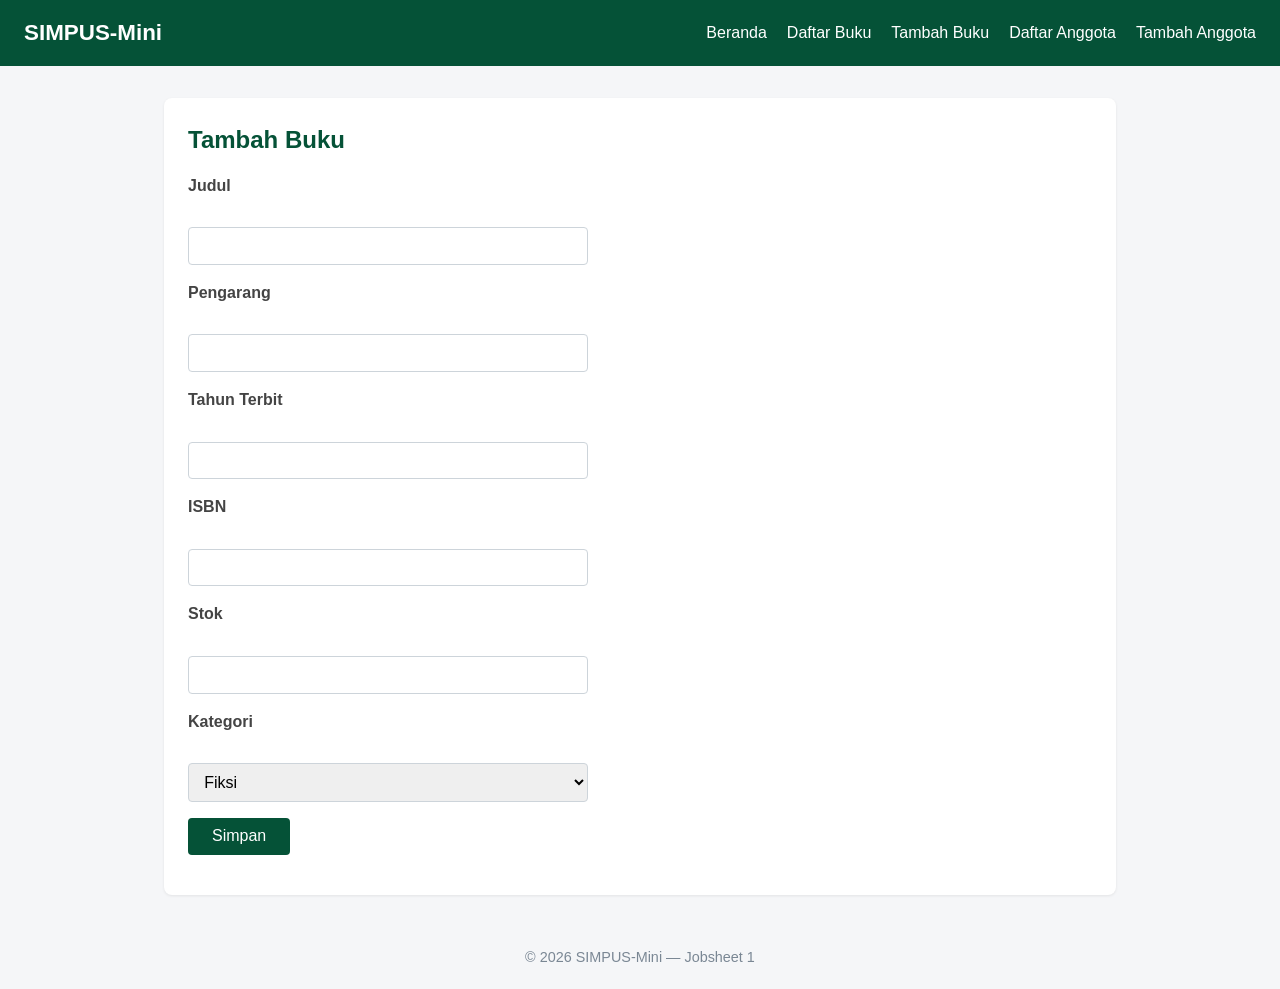
<file: jobsheet-02/buku/tambah.html>
<!DOCTYPE html>
<html lang="id">
<head>
    <meta charset="UTF-8">
    <title>SIMPUS-Mini | Tambah Buku</title>
    <link rel="stylesheet" href="../assets/css/style.css">
</head>
<body>
    <header>
        <h1>SIMPUS-Mini</h1>
        <nav>
            <ul>
                <li><a href="../index.html">Beranda</a></li>
                <li><a href="list.html">Daftar Buku</a></li>
                <li><a href="tambah.html">Tambah Buku</a></li>
                <li><a href="../anggota/list.html">Daftar Anggota</a></li>
                <li><a href="../anggota/tambah.html">Tambah Anggota</a></li>
            </ul>
        </nav>
    </header>

    <main>
        <section>
            <h2>Tambah Buku</h2>
            <form>
                <p>
                    <label for="judul">Judul</label><br>
                    <input type="text" id="judul" name="judul" required>
                </p>
                <p>
                    <label for="pengarang">Pengarang</label><br>
                    <input type="text" id="pengarang" name="pengarang" required>
                </p>
                <p>
                    <label for="tahun">Tahun Terbit</label><br>
                    <input type="number" id="tahun" name="tahun" min="1900" max="2026" required>
                </p>
                <p>
                    <label for="isbn">ISBN</label><br>
                    <input type="text" id="isbn" name="isbn">
                </p>
                <p>
                    <label for="stok">Stok</label><br>
                    <input type="number" id="stok" name="stok" min="0" required>
                </p>
                <p>
                    <label for="kategori">Kategori</label><br>
                    <select id="kategori" name="kategori">
                        <option value="fiksi">Fiksi</option>
                        <option value="non-fiksi">Non-Fiksi</option>
                        <option value="referensi">Referensi</option>
                    </select>
                </p>
                <p>
                    <button type="submit">Simpan</button>
                </p>
            </form>
        </section>
    </main>

    <footer>
        <p>&copy; 2026 SIMPUS-Mini &mdash; Jobsheet 1</p>
    </footer>
</body>
</html>
</file>
<file: jobsheet-02/assets/css/style.css>
/* ===== Reset & Base ===== */
* {
    box-sizing: border-box;
    margin: 0;
    padding: 0;
}

body {
    font-family: "Segoe UI", Arial, sans-serif;
    color: #2b2b2b;
    background-color: #f5f6f8;
    line-height: 1.5;
}

a {
    color: #055237;
    text-decoration: none;
}

a:hover {
    text-decoration: underline;
}

/* ===== Header & Navbar (Flexbox) ===== */
header {
    background-color: #055237;
    color: #fff;
    padding: 1rem 1.5rem;
    display: flex;
    align-items: center;
    justify-content: space-between;
    flex-wrap: wrap;
}

header h1 {
    font-size: 1.4rem;
}

header nav ul {
    list-style: none;
    display: flex;
    gap: 1.25rem;
}

header nav a {
    color: #fff;
    font-weight: 500;
}

/* ===== Main Layout ===== */
main {
    max-width: 1000px;
    margin: 2rem auto;
    padding: 0 1.5rem;
}

section {
    background-color: #fff;
    border-radius: 8px;
    padding: 1.5rem;
    margin-bottom: 1.5rem;
    box-shadow: 0 1px 3px rgba(0, 0, 0, 0.08);
}

section h2 {
    margin-bottom: 1rem;
    color: #055237;
}

/* ===== Kartu Statistik (CSS Grid) ===== */
main section:nth-of-type(2) {
    display: grid;
    grid-template-columns: repeat(4, 1fr);
    gap: 1rem;
}

main section:nth-of-type(2) h2 {
    grid-column: 1 / -1;
    margin-bottom: 0.5rem;
}

main section:nth-of-type(2) article {
    background-color: #eef4fa;
    border-radius: 8px;
    padding: 1.25rem;
    text-align: center;
}

main section:nth-of-type(2) article h3 {
    font-size: 0.95rem;
    color: #55677a;
    margin-bottom: 0.5rem;
}

main section:nth-of-type(2) article p {
    font-size: 1.8rem;
    font-weight: 700;
    color: #055237;
}

/* ===== Tabel ===== */
table {
    width: 100%;
    border-collapse: collapse;
}

th, td {
    text-align: left;
    padding: 0.65rem 0.75rem;
    border-bottom: 1px solid #e2e6ea;
}

thead {
    background-color: #055237;
    color: #fff;
}

tbody tr:nth-child(even) {
    background-color: #f7f9fb;
}

tbody tr:hover {
    background-color: #eef4fa;
}

td button {
    padding: 0.35rem 0.7rem;
    margin-right: 0.35rem;
    border: none;
    border-radius: 4px;
    cursor: pointer;
    font-size: 0.85rem;
}

td button:first-of-type {
    background-color: #f0ad4e;
    color: #fff;
}

td button:nth-of-type(2) {
    background-color: #198754;
    color: #fff;
}

td button:last-of-type {
    background-color: #d9534f;
    color: #fff;
}

/* ===== Form ===== */
form p {
    margin-bottom: 1rem;
}

form label {
    display: block;
    margin-bottom: 0.35rem;
    font-weight: 600;
    color: #444;
}

form input,
form select {
    width: 100%;
    max-width: 400px;
    padding: 0.55rem 0.7rem;
    border: 1px solid #cdd4da;
    border-radius: 4px;
    font-size: 1rem;
}

form button[type="submit"] {
    background-color: #055237;
    color: #fff;
    border: none;
    padding: 0.6rem 1.5rem;
    border-radius: 4px;
    font-size: 1rem;
    cursor: pointer;
}

form button[type="submit"]:hover {
    background-color: #164869;
}

/* ===== Footer ===== */
footer {
    text-align: center;
    padding: 1.25rem;
    color: #7a8794;
    font-size: 0.9rem;
}
</file>
<file: jobsheet-03/assets/css/style.css>
/* ===== Reset & Base ===== */
* {
    box-sizing: border-box;
    margin: 0;
    padding: 0;
}

body {
    font-family: "Segoe UI", Arial, sans-serif;
    color: #2b2b2b;
    background-color: #f5f6f8;
    line-height: 1.5;
}

a {
    color: #1d5b8a;
    text-decoration: none;
}

a:hover {
    text-decoration: underline;
}

/* ===== Header & Navbar (Flexbox) ===== */
header {
    background-color: #1d5b8a;
    color: #fff;
    padding: 1rem 1.5rem;
    display: flex;
    align-items: center;
    justify-content: space-between;
    flex-wrap: wrap;
}

header h1 {
    font-size: 1.4rem;
}

header nav ul {
    list-style: none;
    display: flex;
    gap: 1.25rem;
}

header nav a {
    color: #fff;
    font-weight: 500;
}

/* ===== Main Layout ===== */
main {
    max-width: 1000px;
    margin: 2rem auto;
    padding: 0 1.5rem;
}

section {
    background-color: #fff;
    border-radius: 8px;
    padding: 1.5rem;
    margin-bottom: 1.5rem;
    box-shadow: 0 1px 3px rgba(0, 0, 0, 0.08);
}

section h2 {
    margin-bottom: 1rem;
    color: #1d5b8a;
}

/* ===== Kartu Statistik (CSS Grid) ===== */
main section:nth-of-type(2) {
    display: grid;
    grid-template-columns: repeat(3, 1fr);
    gap: 1rem;
}

main section:nth-of-type(2) h2 {
    grid-column: 1 / -1;
    margin-bottom: 0.5rem;
}

main section:nth-of-type(2) article {
    background-color: #eef4fa;
    border-radius: 8px;
    padding: 1.25rem;
    text-align: center;
}

main section:nth-of-type(2) article h3 {
    font-size: 0.95rem;
    color: #55677a;
    margin-bottom: 0.5rem;
}

main section:nth-of-type(2) article p {
    font-size: 1.8rem;
    font-weight: 700;
    color: #1d5b8a;
}

/* ===== Tabel ===== */
table {
    width: 100%;
    border-collapse: collapse;
}

th, td {
    text-align: left;
    padding: 0.65rem 0.75rem;
    border-bottom: 1px solid #e2e6ea;
}

thead {
    background-color: #1d5b8a;
    color: #fff;
}

tbody tr:nth-child(even) {
    background-color: #f7f9fb;
}

tbody tr:hover {
    background-color: #eef4fa;
}

td button {
    padding: 0.35rem 0.7rem;
    margin-right: 0.35rem;
    border: none;
    border-radius: 4px;
    cursor: pointer;
    font-size: 0.85rem;
}

td button:first-of-type {
    background-color: #f0ad4e;
    color: #fff;
}

td button:last-of-type {
    background-color: #d9534f;
    color: #fff;
}

/* ===== Form ===== */
form p {
    margin-bottom: 1rem;
}

form label {
    display: block;
    margin-bottom: 0.35rem;
    font-weight: 600;
    color: #444;
}

form input,
form select {
    width: 100%;
    max-width: 400px;
    padding: 0.55rem 0.7rem;
    border: 1px solid #cdd4da;
    border-radius: 4px;
    font-size: 1rem;
}

form button[type="submit"] {
    background-color: #1d5b8a;
    color: #fff;
    border: none;
    padding: 0.6rem 1.5rem;
    border-radius: 4px;
    font-size: 1rem;
    cursor: pointer;
}

form button[type="submit"]:hover {
    background-color: #164869;
}

/* ===== Footer ===== */
footer {
    text-align: center;
    padding: 1.25rem;
    color: #7a8794;
    font-size: 0.9rem;
}

/* ===== Tabel Responsif ===== */
.table-responsive {
    overflow-x: auto;
}

/* ===== Hamburger Menu (checkbox hack) ===== */
.nav-toggle {
    display: none;
}

.nav-toggle-label {
    display: none;
    font-size: 1.6rem;
    color: #fff;
    cursor: pointer;
}

/* ===== Responsive Breakpoints ===== */

/* Tablet ke bawah */
@media (max-width: 900px) {
    main section:nth-of-type(2) {
        grid-template-columns: repeat(2, 1fr);
    }
}

/* Mobile */
@media (max-width: 480px) {
    header {
        position: relative;
    }

    .nav-toggle-label {
        display: block;
    }

    header nav {
        display: none;
        width: 100%;
        order: 3;
        margin-top: 1rem;
    }

    .nav-toggle:checked ~ nav {
        display: block;
    }

    header nav ul {
        flex-direction: column;
        gap: 0.75rem;
    }

    main section:nth-of-type(2) {
        grid-template-columns: 1fr;
    }

    form input,
    form select {
        max-width: 100%;
    }
}

@media (min-width:1400px) {
    main {
        max-width: 1300px;
    }
}
</file>
<file: jobsheet-04/assets/css/style.css>
/* ===== Reset & Base ===== */
* {
    box-sizing: border-box;
    margin: 0;
    padding: 0;
}

body {
    font-family: "Segoe UI", Arial, sans-serif;
    color: #2b2b2b;
    background-color: #f5f6f8;
    line-height: 1.5;
}

a {
    color: #1d5b8a;
    text-decoration: none;
}

a:hover {
    text-decoration: underline;
}

/* ===== Header & Navbar (Flexbox) ===== */
header {
    background-color: #1d5b8a;
    color: #fff;
    padding: 1rem 1.5rem;
    display: flex;
    align-items: center;
    justify-content: space-between;
    flex-wrap: wrap;
}

header h1 {
    font-size: 1.4rem;
}

header nav ul {
    list-style: none;
    display: flex;
    gap: 1.25rem;
}

header nav a {
    color: #fff;
    font-weight: 500;
}

/* ===== Main Layout ===== */
main {
    max-width: 1000px;
    margin: 2rem auto;
    padding: 0 1.5rem;
}

section {
    background-color: #fff;
    border-radius: 8px;
    padding: 1.5rem;
    margin-bottom: 1.5rem;
    box-shadow: 0 1px 3px rgba(0, 0, 0, 0.08);
}

section h2 {
    margin-bottom: 1rem;
    color: #1d5b8a;
}

/* ===== Kartu Statistik (CSS Grid) ===== */
main section:nth-of-type(2) {
    display: grid;
    grid-template-columns: repeat(3, 1fr);
    gap: 1rem;
}

main section:nth-of-type(2) h2 {
    grid-column: 1 / -1;
    margin-bottom: 0.5rem;
}

main section:nth-of-type(2) article {
    background-color: #eef4fa;
    border-radius: 8px;
    padding: 1.25rem;
    text-align: center;
}

main section:nth-of-type(2) article h3 {
    font-size: 0.95rem;
    color: #55677a;
    margin-bottom: 0.5rem;
}

main section:nth-of-type(2) article p {
    font-size: 1.8rem;
    font-weight: 700;
    color: #1d5b8a;
}

/* ===== Tabel ===== */
table {
    width: 100%;
    border-collapse: collapse;
}

th, td {
    text-align: left;
    padding: 0.65rem 0.75rem;
    border-bottom: 1px solid #e2e6ea;
}

thead {
    background-color: #1d5b8a;
    color: #fff;
}

tbody tr:nth-child(even) {
    background-color: #f7f9fb;
}

tbody tr:hover {
    background-color: #eef4fa;
}

td button {
    padding: 0.35rem 0.7rem;
    margin-right: 0.35rem;
    border: none;
    border-radius: 4px;
    cursor: pointer;
    font-size: 0.85rem;
}

td button:first-of-type {
    background-color: #f0ad4e;
    color: #fff;
}

td button:last-of-type {
    background-color: #d9534f;
    color: #fff;
}

/* ===== Form ===== */
form p {
    margin-bottom: 1rem;
}

form label {
    display: block;
    margin-bottom: 0.35rem;
    font-weight: 600;
    color: #444;
}

form input,
form select {
    width: 100%;
    max-width: 400px;
    padding: 0.55rem 0.7rem;
    border: 1px solid #cdd4da;
    border-radius: 4px;
    font-size: 1rem;
}

form button[type="submit"] {
    background-color: #1d5b8a;
    color: #fff;
    border: none;
    padding: 0.6rem 1.5rem;
    border-radius: 4px;
    font-size: 1rem;
    cursor: pointer;
}

form button[type="submit"]:hover {
    background-color: #164869;
}

/* ===== Footer ===== */
footer {
    text-align: center;
    padding: 1.25rem;
    color: #7a8794;
    font-size: 0.9rem;
}

/* ===== Tabel Responsif ===== */
.table-responsive {
    overflow-x: auto;
}

/* ===== Hamburger Menu (checkbox hack) ===== */
.nav-toggle {
    display: none;
}

.nav-toggle-label {
    display: none;
    font-size: 1.6rem;
    color: #fff;
    cursor: pointer;
}

/* ===== Responsive Breakpoints ===== */

/* Tablet ke bawah */
@media (max-width: 768px) {
    main section:nth-of-type(2) {
        grid-template-columns: repeat(2, 1fr);
    }
}

/* Mobile */
@media (max-width: 480px) {
    header {
        position: relative;
    }

    .nav-toggle-label {
        display: block;
    }

    header nav {
        display: none;
        width: 100%;
        order: 3;
        margin-top: 1rem;
    }

    .nav-toggle:checked ~ nav {
        display: block;
    }

    header nav ul {
        flex-direction: column;
        gap: 0.75rem;
    }

    main section:nth-of-type(2) {
        grid-template-columns: 1fr;
    }

    form input,
    form select {
        max-width: 100%;
    }
}

/* ===== Halaman Login ===== */

* {
    box-sizing: border-box;
    margin: 0;
    padding: 0;
}

body {
    font-family: Arial, sans-serif;
    background-color: #f5f6f8;
    color: #333;
}

/* Header */
header {
    background-color: #1d5b8a;
    color: white;
    padding: 1 rem
}

header h1 {
    font-size: 1.5rem;
}

/* Login */
main {
    max-width: 400px;
    margin: 3rem auto;
    padding: 2rem;
    background-color: white;
    border-radius: 8px;
    box-shadow: 0 2px 6px rgba(0, 0, 0, 0.1);
}

main h2 {
    text-align: center;
    margin-bottom: 2rem;
    color: #1d5b8a;
}

form p {
    margin-bottom: 1rem;
}

label {
    display: block;
    margin-bottom: 0.4rem;
    font-weight: 600;
}

input {
    width: 100%;
    padding: 0.65rem;
    border: 1px solid #ccc;
    border-radius: 4px;
    font-size: 1rem;
}

/* Tombol */
button {
    width: 100%;
    padding: 0.65rem;
    border: none;
    border-radius: 4px;
    background-color: #1d5b8a;
    color: white;
    font-size: 1rem;
    cursor: pointer;
}

button:hover {
    background-color: #164869;
}

/* Daftar */
main > p {
    text-align: center;
    margin-top: 1.5rem;
}

main a {
    color: #1d5b8a;
    text-decoration: none;
}

main a:hover {
    text-decoration: underline;
}
</file>
<file: jobsheet-05/assets/css/style.css>
/* ===== Reset & Base ===== */
* {
    box-sizing: border-box;
    margin: 0;
    padding: 0;
}

body {
    font-family: "Segoe UI", Arial, sans-serif;
    color: #2b2b2b;
    background-color: #f5f6f8;
    line-height: 1.5;
}

a {
    color: #1d5b8a;
    text-decoration: none;
}

a:hover {
    text-decoration: underline;
}

/* ===== Header & Navbar (Flexbox) ===== */
header {
    background-color: #1d5b8a;
    color: #fff;
    padding: 1rem 1.5rem;
    display: flex;
    align-items: center;
    justify-content: space-between;
    flex-wrap: wrap;
}

header h1 {
    font-size: 1.4rem;
}

header nav ul {
    list-style: none;
    display: flex;
    gap: 1.25rem;
}

header nav a {
    color: #fff;
    font-weight: 500;
}

/* ===== Main Layout ===== */
main {
    max-width: 1000px;
    margin: 2rem auto;
    padding: 0 1.5rem;
}

section {
    background-color: #fff;
    border-radius: 8px;
    padding: 1.5rem;
    margin-bottom: 1.5rem;
    box-shadow: 0 1px 3px rgba(0, 0, 0, 0.08);
}

section h2 {
    margin-bottom: 1rem;
    color: #1d5b8a;
}

/* ===== Kartu Statistik (CSS Grid) ===== */
main section:nth-of-type(2) {
    display: grid;
    grid-template-columns: repeat(3, 1fr);
    gap: 1rem;
}

main section:nth-of-type(2) h2 {
    grid-column: 1 / -1;
    margin-bottom: 0.5rem;
}

main section:nth-of-type(2) article {
    background-color: #eef4fa;
    border-radius: 8px;
    padding: 1.25rem;
    text-align: center;
}

main section:nth-of-type(2) article h3 {
    font-size: 0.95rem;
    color: #55677a;
    margin-bottom: 0.5rem;
}

main section:nth-of-type(2) article p {
    font-size: 1.8rem;
    font-weight: 700;
    color: #1d5b8a;
}

/* ===== Tabel ===== */
table {
    width: 100%;
    border-collapse: collapse;
}

th, td {
    text-align: left;
    padding: 0.65rem 0.75rem;
    border-bottom: 1px solid #e2e6ea;
}

thead {
    background-color: #1d5b8a;
    color: #fff;
}

tbody tr:nth-child(even) {
    background-color: #f7f9fb;
}

tbody tr:hover {
    background-color: #eef4fa;
}

td button {
    padding: 0.35rem 0.7rem;
    margin-right: 0.35rem;
    border: none;
    border-radius: 4px;
    cursor: pointer;
    font-size: 0.85rem;
}

td button:first-of-type {
    background-color: #f0ad4e;
    color: #fff;
}

td button:last-of-type {
    background-color: #d9534f;
    color: #fff;
}

/* ===== Form ===== */
form p {
    margin-bottom: 1rem;
}

form label {
    display: block;
    margin-bottom: 0.35rem;
    font-weight: 600;
    color: #444;
}

form input,
form select {
    width: 100%;
    max-width: 400px;
    padding: 0.55rem 0.7rem;
    border: 1px solid #cdd4da;
    border-radius: 4px;
    font-size: 1rem;
}

form button[type="submit"] {
    background-color: #1d5b8a;
    color: #fff;
    border: none;
    padding: 0.6rem 1.5rem;
    border-radius: 4px;
    font-size: 1rem;
    cursor: pointer;
}

form button[type="submit"]:hover {
    background-color: #164869;
}

/* ===== Footer ===== */
footer {
    text-align: center;
    padding: 1.25rem;
    color: #7a8794;
    font-size: 0.9rem;
}

/* ===== Tabel Responsif ===== */
.table-responsive {
    overflow-x: auto;
}

/* ===== Hamburger Menu (JS-driven) ===== */
.nav-toggle-label {
    display: none;
    font-size: 1.6rem;
    color: #fff;
    background: none;
    border: none;
    cursor: pointer;
}

/* ===== Pesan Error Validasi ===== */
.error {
    display: block;
    color: #d9534f;
    font-size: 0.85rem;
    margin-top: 0.25rem;
}

/* ===== Kolom Pencarian ===== */
.search-box {
    margin-bottom: 1rem;
}

.search-box input {
    width: 100%;
    max-width: 320px;
    padding: 0.5rem 0.75rem;
    border: 1px solid #cdd4da;
    border-radius: 4px;
}

/* ===== Responsive Breakpoints ===== */

/* Tablet ke bawah */
@media (max-width: 768px) {
    main section:nth-of-type(2) {
        grid-template-columns: repeat(2, 1fr);
    }
}

/* Mobile */
@media (max-width: 480px) {
    header {
        position: relative;
    }

    .nav-toggle-label {
        display: block;
    }

    header nav {
        display: block;
        max-height: 0;
        overflow: hidden;
        opacity: 0;
        transition: max-height .3s ease, opacity .3s ease;
    }

    header nav.nav-open {
        max-height: 400px;
        opacity: 1;
    }

    header nav ul {
        flex-direction: column;
        gap: 0.75rem;
    }

    main section:nth-of-type(2) {
        grid-template-columns: 1fr;
    }

    form input,
    form select {
        max-width: 100%;
    }
}
</file>
<file: jobsheet-06/assets/css/style.css>
/* ===== Reset & Base ===== */
* {
    box-sizing: border-box;
    margin: 0;
    padding: 0;
}

body {
    font-family: "Segoe UI", Arial, sans-serif;
    color: #2b2b2b;
    background-color: #f5f6f8;
    line-height: 1.5;
}

a {
    color: #1d5b8a;
    text-decoration: none;
}

a:hover {
    text-decoration: underline;
}

/* ===== Header & Navbar (Flexbox) ===== */
header {
    background-color: #1d5b8a;
    color: #fff;
    padding: 1rem 1.5rem;
    display: flex;
    align-items: center;
    justify-content: space-between;
    flex-wrap: wrap;
}

header h1 {
    font-size: 1.4rem;
}

header nav ul {
    list-style: none;
    display: flex;
    gap: 1.25rem;
}

header nav a {
    color: #fff;
    font-weight: 500;
}

/* ===== Main Layout ===== */
main {
    max-width: 1000px;
    margin: 2rem auto;
    padding: 0 1.5rem;
}

section {
    background-color: #fff;
    border-radius: 8px;
    padding: 1.5rem;
    margin-bottom: 1.5rem;
    box-shadow: 0 1px 3px rgba(0, 0, 0, 0.08);
}

section h2 {
    margin-bottom: 1rem;
    color: #1d5b8a;
}

/* ===== Kartu Statistik (CSS Grid) ===== */
main section:nth-of-type(2) {
    display: grid;
    grid-template-columns: repeat(3, 1fr);
    gap: 1rem;
}

main section:nth-of-type(2) h2 {
    grid-column: 1 / -1;
    margin-bottom: 0.5rem;
}

main section:nth-of-type(2) article {
    background-color: #eef4fa;
    border-radius: 8px;
    padding: 1.25rem;
    text-align: center;
}

main section:nth-of-type(2) article h3 {
    font-size: 0.95rem;
    color: #55677a;
    margin-bottom: 0.5rem;
}

main section:nth-of-type(2) article p {
    font-size: 1.8rem;
    font-weight: 700;
    color: #1d5b8a;
}

/* ===== Tabel ===== */
table {
    width: 100%;
    border-collapse: collapse;
}

th, td {
    text-align: left;
    padding: 0.65rem 0.75rem;
    border-bottom: 1px solid #e2e6ea;
}

thead {
    background-color: #1d5b8a;
    color: #fff;
}

tbody tr:nth-child(even) {
    background-color: #f7f9fb;
}

tbody tr:hover {
    background-color: #eef4fa;
}

td button {
    padding: 0.35rem 0.7rem;
    margin-right: 0.35rem;
    border: none;
    border-radius: 4px;
    cursor: pointer;
    font-size: 0.85rem;
}

td button:first-of-type {
    background-color: #f0ad4e;
    color: #fff;
}

td button:last-of-type {
    background-color: #d9534f;
    color: #fff;
}

/* ===== Form ===== */
form p {
    margin-bottom: 1rem;
}

form label {
    display: block;
    margin-bottom: 0.35rem;
    font-weight: 600;
    color: #444;
}

form input,
form select {
    width: 100%;
    max-width: 400px;
    padding: 0.55rem 0.7rem;
    border: 1px solid #cdd4da;
    border-radius: 4px;
    font-size: 1rem;
}

form button[type="submit"] {
    background-color: #1d5b8a;
    color: #fff;
    border: none;
    padding: 0.6rem 1.5rem;
    border-radius: 4px;
    font-size: 1rem;
    cursor: pointer;
}

form button[type="submit"]:hover {
    background-color: #164869;
}

/* ===== Footer ===== */
footer {
    text-align: center;
    padding: 1.25rem;
    color: #7a8794;
    font-size: 0.9rem;
}

/* ===== Tabel Responsif ===== */
.table-responsive {
    overflow-x: auto;
}

/* ===== Hamburger Menu (JS-driven) ===== */
.nav-toggle-label {
    display: none;
    font-size: 1.6rem;
    color: #fff;
    background: none;
    border: none;
    cursor: pointer;
}

/* ===== Pesan Error Validasi ===== */
.error {
    display: block;
    color: #d9534f;
    font-size: 0.85rem;
    margin-top: 0.25rem;
}

/* ===== Kolom Pencarian ===== */
.search-box {
    margin-bottom: 1rem;
}

.search-box input {
    width: 100%;
    max-width: 320px;
    padding: 0.5rem 0.75rem;
    border: 1px solid #cdd4da;
    border-radius: 4px;
}

/* ===== Responsive Breakpoints ===== */

/* Tablet ke bawah */
@media (max-width: 768px) {
    main section:nth-of-type(2) {
        grid-template-columns: repeat(2, 1fr);
    }
}

/* Mobile */
@media (max-width: 480px) {
    header {
        position: relative;
    }

    .nav-toggle-label {
        display: block;
    }

    header nav {
        display: none;
        width: 100%;
        order: 3;
        margin-top: 1rem;
    }

    header nav.nav-open {
        display: block;
    }

    header nav ul {
        flex-direction: column;
        gap: 0.75rem;
    }

    main section:nth-of-type(2) {
        grid-template-columns: 1fr;
    }

    form input,
    form select {
        max-width: 100%;
    }
}
</file>
